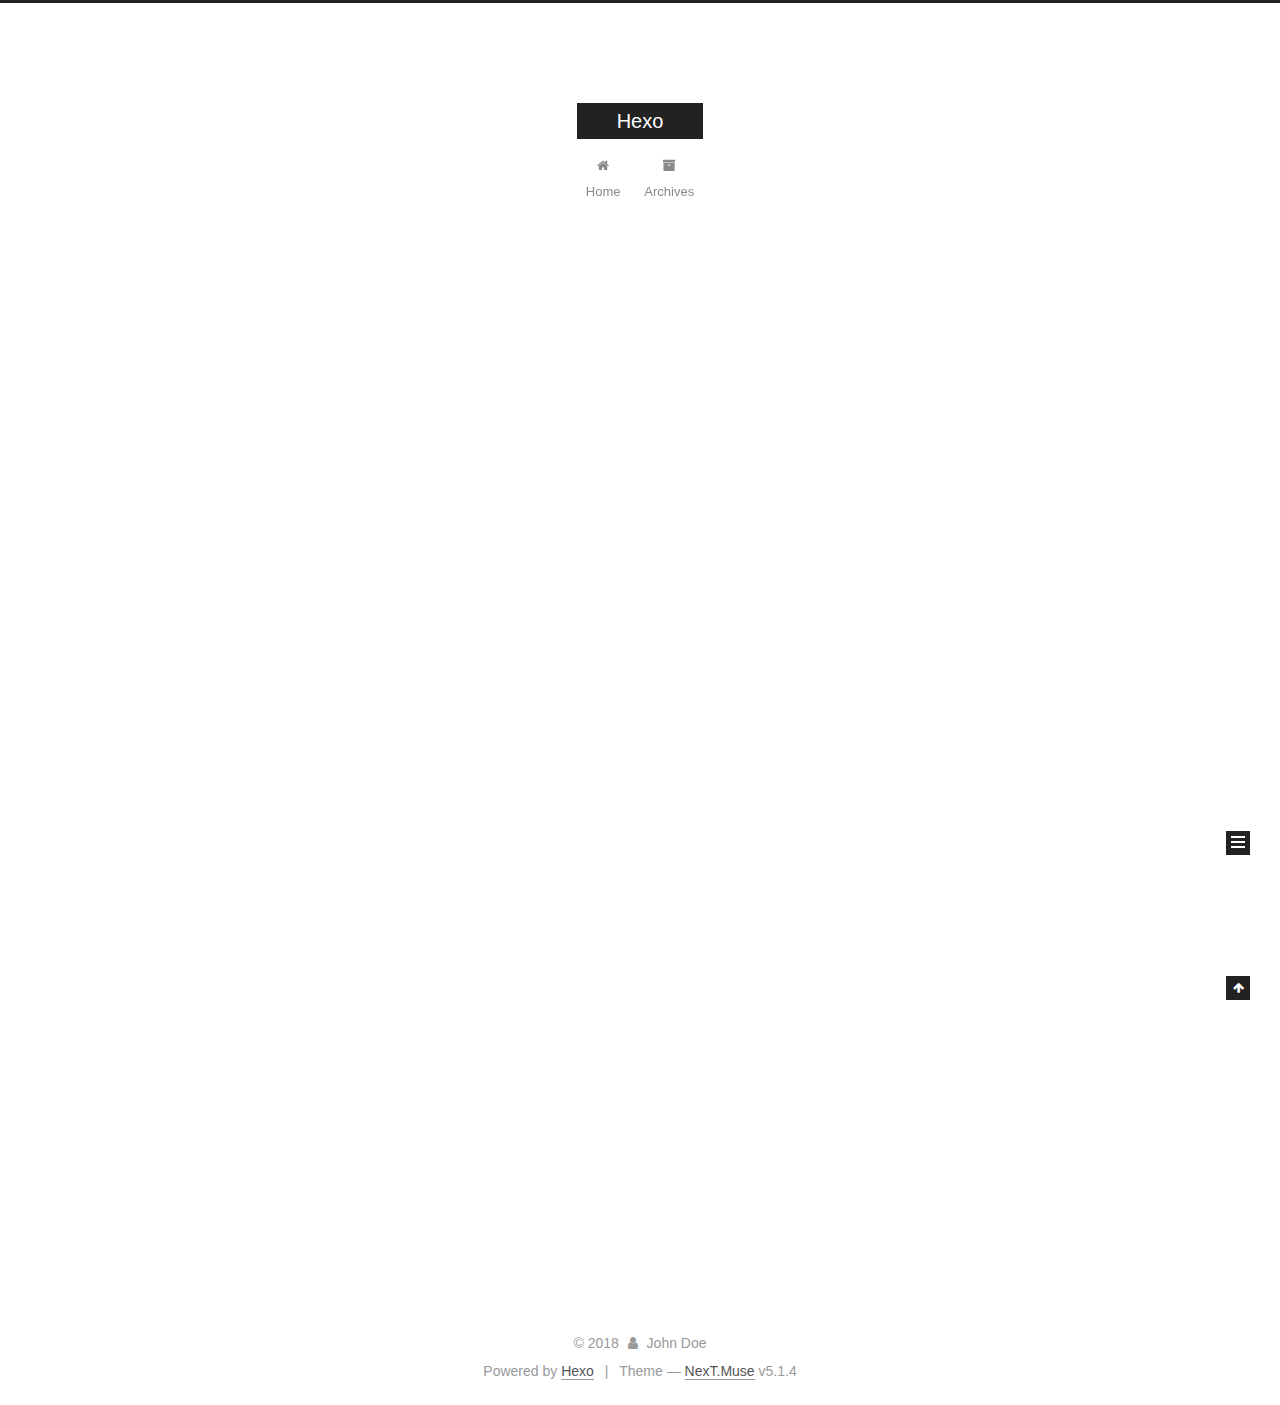
<file: index.html>
<!DOCTYPE html>



  


<html class="theme-next muse use-motion" lang="">
<head>
  <meta charset="UTF-8"/>
<meta http-equiv="X-UA-Compatible" content="IE=edge" />
<meta name="viewport" content="width=device-width, initial-scale=1, maximum-scale=1"/>
<meta name="theme-color" content="#222">









<meta http-equiv="Cache-Control" content="no-transform" />
<meta http-equiv="Cache-Control" content="no-siteapp" />
















  
  
  <link href="/lib/fancybox/source/jquery.fancybox.css?v=2.1.5" rel="stylesheet" type="text/css" />







<link href="/lib/font-awesome/css/font-awesome.min.css?v=4.6.2" rel="stylesheet" type="text/css" />

<link href="/css/main.css?v=5.1.4" rel="stylesheet" type="text/css" />


  <link rel="apple-touch-icon" sizes="180x180" href="/images/apple-touch-icon-next.png?v=5.1.4">


  <link rel="icon" type="image/png" sizes="32x32" href="/images/favicon-32x32-next.png?v=5.1.4">


  <link rel="icon" type="image/png" sizes="16x16" href="/images/favicon-16x16-next.png?v=5.1.4">


  <link rel="mask-icon" href="/images/logo.svg?v=5.1.4" color="#222">





  <meta name="keywords" content="Hexo, NexT" />










<meta property="og:type" content="website">
<meta property="og:title" content="Hexo">
<meta property="og:url" content="http://yoursite.com/index.html">
<meta property="og:site_name" content="Hexo">
<meta property="og:locale" content="default">
<meta name="twitter:card" content="summary">
<meta name="twitter:title" content="Hexo">



<script type="text/javascript" id="hexo.configurations">
  var NexT = window.NexT || {};
  var CONFIG = {
    root: '/',
    scheme: 'Muse',
    version: '5.1.4',
    sidebar: {"position":"left","display":"post","offset":12,"b2t":false,"scrollpercent":false,"onmobile":false},
    fancybox: true,
    tabs: true,
    motion: {"enable":true,"async":false,"transition":{"post_block":"fadeIn","post_header":"slideDownIn","post_body":"slideDownIn","coll_header":"slideLeftIn","sidebar":"slideUpIn"}},
    duoshuo: {
      userId: '0',
      author: 'Author'
    },
    algolia: {
      applicationID: '',
      apiKey: '',
      indexName: '',
      hits: {"per_page":10},
      labels: {"input_placeholder":"Search for Posts","hits_empty":"We didn't find any results for the search: ${query}","hits_stats":"${hits} results found in ${time} ms"}
    }
  };
</script>



  <link rel="canonical" href="http://yoursite.com/"/>





  <title>Hexo</title>
  








</head>

<body itemscope itemtype="http://schema.org/WebPage" lang="default">

  
  
    
  

  <div class="container sidebar-position-left 
  page-home">
    <div class="headband"></div>

    <header id="header" class="header" itemscope itemtype="http://schema.org/WPHeader">
      <div class="header-inner"><div class="site-brand-wrapper">
  <div class="site-meta ">
    

    <div class="custom-logo-site-title">
      <a href="/"  class="brand" rel="start">
        <span class="logo-line-before"><i></i></span>
        <span class="site-title">Hexo</span>
        <span class="logo-line-after"><i></i></span>
      </a>
    </div>
      
        <p class="site-subtitle"></p>
      
  </div>

  <div class="site-nav-toggle">
    <button>
      <span class="btn-bar"></span>
      <span class="btn-bar"></span>
      <span class="btn-bar"></span>
    </button>
  </div>
</div>

<nav class="site-nav">
  

  
    <ul id="menu" class="menu">
      
        
        <li class="menu-item menu-item-home">
          <a href="/" rel="section">
            
              <i class="menu-item-icon fa fa-fw fa-home"></i> <br />
            
            Home
          </a>
        </li>
      
        
        <li class="menu-item menu-item-archives">
          <a href="/archives/" rel="section">
            
              <i class="menu-item-icon fa fa-fw fa-archive"></i> <br />
            
            Archives
          </a>
        </li>
      

      
    </ul>
  

  
</nav>



 </div>
    </header>

    <main id="main" class="main">
      <div class="main-inner">
        <div class="content-wrap">
          <div id="content" class="content">
            
  <section id="posts" class="posts-expand">
    
      

  

  
  
  

  <article class="post post-type-normal" itemscope itemtype="http://schema.org/Article">
  
  
  
  <div class="post-block">
    <link itemprop="mainEntityOfPage" href="http://yoursite.com/2018/06/24/hello-world/">

    <span hidden itemprop="author" itemscope itemtype="http://schema.org/Person">
      <meta itemprop="name" content="John Doe">
      <meta itemprop="description" content="">
      <meta itemprop="image" content="/images/avatar.gif">
    </span>

    <span hidden itemprop="publisher" itemscope itemtype="http://schema.org/Organization">
      <meta itemprop="name" content="Hexo">
    </span>

    
      <header class="post-header">

        
        
          <h1 class="post-title" itemprop="name headline">
                
                <a class="post-title-link" href="/2018/06/24/hello-world/" itemprop="url">Hello World</a></h1>
        

        <div class="post-meta">
          <span class="post-time">
            
              <span class="post-meta-item-icon">
                <i class="fa fa-calendar-o"></i>
              </span>
              
                <span class="post-meta-item-text">Posted on</span>
              
              <time title="Post created" itemprop="dateCreated datePublished" datetime="2018-06-24T15:50:10+08:00">
                2018-06-24
              </time>
            

            

            
          </span>

          

          
            
          

          
          

          

          

          

        </div>
      </header>
    

    
    
    
    <div class="post-body" itemprop="articleBody">

      
      

      
        
          
            <p>Welcome to <a href="https://hexo.io/" target="_blank" rel="noopener">Hexo</a>! This is your very first post. Check <a href="https://hexo.io/docs/" target="_blank" rel="noopener">documentation</a> for more info. If you get any problems when using Hexo, you can find the answer in <a href="https://hexo.io/docs/troubleshooting.html" target="_blank" rel="noopener">troubleshooting</a> or you can ask me on <a href="https://github.com/hexojs/hexo/issues" target="_blank" rel="noopener">GitHub</a>.</p>
<h2 id="Quick-Start"><a href="#Quick-Start" class="headerlink" title="Quick Start"></a>Quick Start</h2><h3 id="Create-a-new-post"><a href="#Create-a-new-post" class="headerlink" title="Create a new post"></a>Create a new post</h3><figure class="highlight bash"><table><tr><td class="gutter"><pre><span class="line">1</span><br></pre></td><td class="code"><pre><span class="line">$ hexo new <span class="string">"My New Post"</span></span><br></pre></td></tr></table></figure>
<p>More info: <a href="https://hexo.io/docs/writing.html" target="_blank" rel="noopener">Writing</a></p>
<h3 id="Run-server"><a href="#Run-server" class="headerlink" title="Run server"></a>Run server</h3><figure class="highlight bash"><table><tr><td class="gutter"><pre><span class="line">1</span><br></pre></td><td class="code"><pre><span class="line">$ hexo server</span><br></pre></td></tr></table></figure>
<p>More info: <a href="https://hexo.io/docs/server.html" target="_blank" rel="noopener">Server</a></p>
<h3 id="Generate-static-files"><a href="#Generate-static-files" class="headerlink" title="Generate static files"></a>Generate static files</h3><figure class="highlight bash"><table><tr><td class="gutter"><pre><span class="line">1</span><br></pre></td><td class="code"><pre><span class="line">$ hexo generate</span><br></pre></td></tr></table></figure>
<p>More info: <a href="https://hexo.io/docs/generating.html" target="_blank" rel="noopener">Generating</a></p>
<h3 id="Deploy-to-remote-sites"><a href="#Deploy-to-remote-sites" class="headerlink" title="Deploy to remote sites"></a>Deploy to remote sites</h3><figure class="highlight bash"><table><tr><td class="gutter"><pre><span class="line">1</span><br></pre></td><td class="code"><pre><span class="line">$ hexo deploy</span><br></pre></td></tr></table></figure>
<p>More info: <a href="https://hexo.io/docs/deployment.html" target="_blank" rel="noopener">Deployment</a></p>

          
        
      
    </div>
    
    
    

    

    

    

    <footer class="post-footer">
      

      

      

      
      
        <div class="post-eof"></div>
      
    </footer>
  </div>
  
  
  
  </article>


    
  </section>

  


          </div>
          


          

        </div>
        
          
  
  <div class="sidebar-toggle">
    <div class="sidebar-toggle-line-wrap">
      <span class="sidebar-toggle-line sidebar-toggle-line-first"></span>
      <span class="sidebar-toggle-line sidebar-toggle-line-middle"></span>
      <span class="sidebar-toggle-line sidebar-toggle-line-last"></span>
    </div>
  </div>

  <aside id="sidebar" class="sidebar">
    
    <div class="sidebar-inner">

      

      

      <section class="site-overview-wrap sidebar-panel sidebar-panel-active">
        <div class="site-overview">
          <div class="site-author motion-element" itemprop="author" itemscope itemtype="http://schema.org/Person">
            
              <p class="site-author-name" itemprop="name">John Doe</p>
              <p class="site-description motion-element" itemprop="description"></p>
          </div>

          <nav class="site-state motion-element">

            
              <div class="site-state-item site-state-posts">
              
                <a href="/archives/">
              
                  <span class="site-state-item-count">1</span>
                  <span class="site-state-item-name">posts</span>
                </a>
              </div>
            

            

            

          </nav>

          

          

          
          

          
          

          

        </div>
      </section>

      

      

    </div>
  </aside>


        
      </div>
    </main>

    <footer id="footer" class="footer">
      <div class="footer-inner">
        <div class="copyright">&copy; <span itemprop="copyrightYear">2018</span>
  <span class="with-love">
    <i class="fa fa-user"></i>
  </span>
  <span class="author" itemprop="copyrightHolder">John Doe</span>

  
</div>


  <div class="powered-by">Powered by <a class="theme-link" target="_blank" href="https://hexo.io">Hexo</a></div>



  <span class="post-meta-divider">|</span>



  <div class="theme-info">Theme &mdash; <a class="theme-link" target="_blank" href="https://github.com/iissnan/hexo-theme-next">NexT.Muse</a> v5.1.4</div>




        







        
      </div>
    </footer>

    
      <div class="back-to-top">
        <i class="fa fa-arrow-up"></i>
        
      </div>
    

    

  </div>

  

<script type="text/javascript">
  if (Object.prototype.toString.call(window.Promise) !== '[object Function]') {
    window.Promise = null;
  }
</script>









  












  
  
    <script type="text/javascript" src="/lib/jquery/index.js?v=2.1.3"></script>
  

  
  
    <script type="text/javascript" src="/lib/fastclick/lib/fastclick.min.js?v=1.0.6"></script>
  

  
  
    <script type="text/javascript" src="/lib/jquery_lazyload/jquery.lazyload.js?v=1.9.7"></script>
  

  
  
    <script type="text/javascript" src="/lib/velocity/velocity.min.js?v=1.2.1"></script>
  

  
  
    <script type="text/javascript" src="/lib/velocity/velocity.ui.min.js?v=1.2.1"></script>
  

  
  
    <script type="text/javascript" src="/lib/fancybox/source/jquery.fancybox.pack.js?v=2.1.5"></script>
  


  


  <script type="text/javascript" src="/js/src/utils.js?v=5.1.4"></script>

  <script type="text/javascript" src="/js/src/motion.js?v=5.1.4"></script>



  
  

  

  


  <script type="text/javascript" src="/js/src/bootstrap.js?v=5.1.4"></script>



  


  




	





  





  












  





  

  

  

  
  

  

  

  

</body>
</html>
</file>
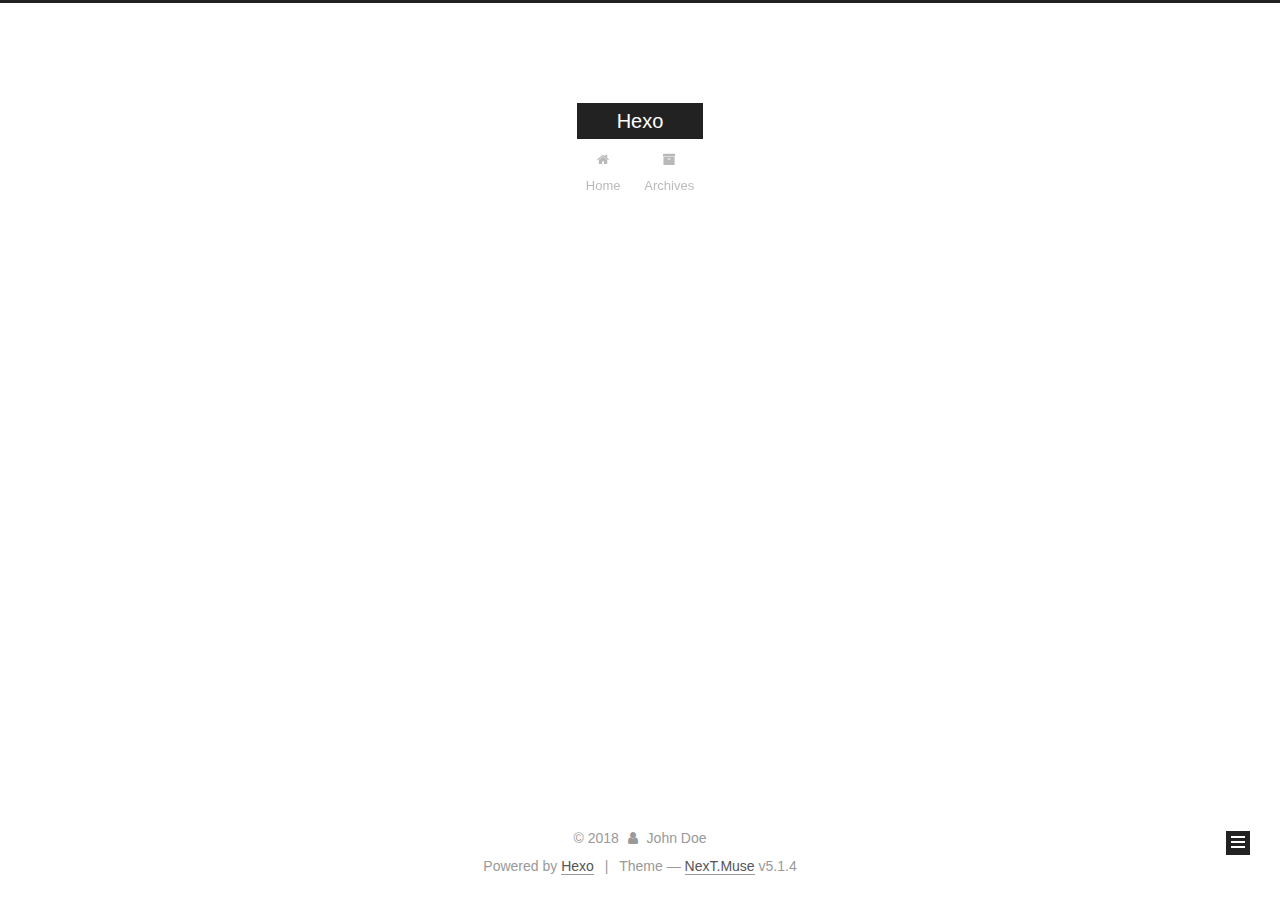
<file: archives/index.html>
<!DOCTYPE html>



  


<html class="theme-next muse use-motion" lang="">
<head>
  <meta charset="UTF-8"/>
<meta http-equiv="X-UA-Compatible" content="IE=edge" />
<meta name="viewport" content="width=device-width, initial-scale=1, maximum-scale=1"/>
<meta name="theme-color" content="#222">









<meta http-equiv="Cache-Control" content="no-transform" />
<meta http-equiv="Cache-Control" content="no-siteapp" />
















  
  
  <link href="/lib/fancybox/source/jquery.fancybox.css?v=2.1.5" rel="stylesheet" type="text/css" />







<link href="/lib/font-awesome/css/font-awesome.min.css?v=4.6.2" rel="stylesheet" type="text/css" />

<link href="/css/main.css?v=5.1.4" rel="stylesheet" type="text/css" />


  <link rel="apple-touch-icon" sizes="180x180" href="/images/apple-touch-icon-next.png?v=5.1.4">


  <link rel="icon" type="image/png" sizes="32x32" href="/images/favicon-32x32-next.png?v=5.1.4">


  <link rel="icon" type="image/png" sizes="16x16" href="/images/favicon-16x16-next.png?v=5.1.4">


  <link rel="mask-icon" href="/images/logo.svg?v=5.1.4" color="#222">





  <meta name="keywords" content="Hexo, NexT" />










<meta property="og:type" content="website">
<meta property="og:title" content="Hexo">
<meta property="og:url" content="http://yoursite.com/archives/index.html">
<meta property="og:site_name" content="Hexo">
<meta property="og:locale" content="default">
<meta name="twitter:card" content="summary">
<meta name="twitter:title" content="Hexo">



<script type="text/javascript" id="hexo.configurations">
  var NexT = window.NexT || {};
  var CONFIG = {
    root: '/',
    scheme: 'Muse',
    version: '5.1.4',
    sidebar: {"position":"left","display":"post","offset":12,"b2t":false,"scrollpercent":false,"onmobile":false},
    fancybox: true,
    tabs: true,
    motion: {"enable":true,"async":false,"transition":{"post_block":"fadeIn","post_header":"slideDownIn","post_body":"slideDownIn","coll_header":"slideLeftIn","sidebar":"slideUpIn"}},
    duoshuo: {
      userId: '0',
      author: 'Author'
    },
    algolia: {
      applicationID: '',
      apiKey: '',
      indexName: '',
      hits: {"per_page":10},
      labels: {"input_placeholder":"Search for Posts","hits_empty":"We didn't find any results for the search: ${query}","hits_stats":"${hits} results found in ${time} ms"}
    }
  };
</script>



  <link rel="canonical" href="http://yoursite.com/archives/"/>





  <title>Archive | Hexo</title>
  








</head>

<body itemscope itemtype="http://schema.org/WebPage" lang="default">

  
  
    
  

  <div class="container sidebar-position-left page-archive">
    <div class="headband"></div>

    <header id="header" class="header" itemscope itemtype="http://schema.org/WPHeader">
      <div class="header-inner"><div class="site-brand-wrapper">
  <div class="site-meta ">
    

    <div class="custom-logo-site-title">
      <a href="/"  class="brand" rel="start">
        <span class="logo-line-before"><i></i></span>
        <span class="site-title">Hexo</span>
        <span class="logo-line-after"><i></i></span>
      </a>
    </div>
      
        <p class="site-subtitle"></p>
      
  </div>

  <div class="site-nav-toggle">
    <button>
      <span class="btn-bar"></span>
      <span class="btn-bar"></span>
      <span class="btn-bar"></span>
    </button>
  </div>
</div>

<nav class="site-nav">
  

  
    <ul id="menu" class="menu">
      
        
        <li class="menu-item menu-item-home">
          <a href="/" rel="section">
            
              <i class="menu-item-icon fa fa-fw fa-home"></i> <br />
            
            Home
          </a>
        </li>
      
        
        <li class="menu-item menu-item-archives">
          <a href="/archives/" rel="section">
            
              <i class="menu-item-icon fa fa-fw fa-archive"></i> <br />
            
            Archives
          </a>
        </li>
      

      
    </ul>
  

  
</nav>



 </div>
    </header>

    <main id="main" class="main">
      <div class="main-inner">
        <div class="content-wrap">
          <div id="content" class="content">
            

  
  
  
  <div class="post-block archive">
    <div id="posts" class="posts-collapse">
      <span class="archive-move-on"></span>

      <span class="archive-page-counter">
        
        
        
          
        
        Um..! 1 post. Keep on posting.
      </span>

      

        
        
        

        
          
          <div class="collection-title">
            <h1 class="archive-year" id="archive-year-2018">2018</h1>
          </div>
        
        

        

  <article class="post post-type-normal" itemscope itemtype="http://schema.org/Article">
    <header class="post-header">

      <h2 class="post-title">
        
            <a class="post-title-link" href="/2018/06/24/hello-world/" itemprop="url">
              
                <span itemprop="name">Hello World</span>
              
            </a>
        
      </h2>

      <div class="post-meta">
        <time class="post-time" itemprop="dateCreated"
              datetime="2018-06-24T15:50:10+08:00"
              content="2018-06-24" >
          06-24
        </time>
      </div>

    </header>
  </article>



      

    </div>
  </div>
  
  
  

  



          </div>
          


          

        </div>
        
          
  
  <div class="sidebar-toggle">
    <div class="sidebar-toggle-line-wrap">
      <span class="sidebar-toggle-line sidebar-toggle-line-first"></span>
      <span class="sidebar-toggle-line sidebar-toggle-line-middle"></span>
      <span class="sidebar-toggle-line sidebar-toggle-line-last"></span>
    </div>
  </div>

  <aside id="sidebar" class="sidebar">
    
    <div class="sidebar-inner">

      

      

      <section class="site-overview-wrap sidebar-panel sidebar-panel-active">
        <div class="site-overview">
          <div class="site-author motion-element" itemprop="author" itemscope itemtype="http://schema.org/Person">
            
              <p class="site-author-name" itemprop="name">John Doe</p>
              <p class="site-description motion-element" itemprop="description"></p>
          </div>

          <nav class="site-state motion-element">

            
              <div class="site-state-item site-state-posts">
              
                <a href="/archives/">
              
                  <span class="site-state-item-count">1</span>
                  <span class="site-state-item-name">posts</span>
                </a>
              </div>
            

            

            

          </nav>

          

          

          
          

          
          

          

        </div>
      </section>

      

      

    </div>
  </aside>


        
      </div>
    </main>

    <footer id="footer" class="footer">
      <div class="footer-inner">
        <div class="copyright">&copy; <span itemprop="copyrightYear">2018</span>
  <span class="with-love">
    <i class="fa fa-user"></i>
  </span>
  <span class="author" itemprop="copyrightHolder">John Doe</span>

  
</div>


  <div class="powered-by">Powered by <a class="theme-link" target="_blank" href="https://hexo.io">Hexo</a></div>



  <span class="post-meta-divider">|</span>



  <div class="theme-info">Theme &mdash; <a class="theme-link" target="_blank" href="https://github.com/iissnan/hexo-theme-next">NexT.Muse</a> v5.1.4</div>




        







        
      </div>
    </footer>

    
      <div class="back-to-top">
        <i class="fa fa-arrow-up"></i>
        
      </div>
    

    

  </div>

  

<script type="text/javascript">
  if (Object.prototype.toString.call(window.Promise) !== '[object Function]') {
    window.Promise = null;
  }
</script>









  












  
  
    <script type="text/javascript" src="/lib/jquery/index.js?v=2.1.3"></script>
  

  
  
    <script type="text/javascript" src="/lib/fastclick/lib/fastclick.min.js?v=1.0.6"></script>
  

  
  
    <script type="text/javascript" src="/lib/jquery_lazyload/jquery.lazyload.js?v=1.9.7"></script>
  

  
  
    <script type="text/javascript" src="/lib/velocity/velocity.min.js?v=1.2.1"></script>
  

  
  
    <script type="text/javascript" src="/lib/velocity/velocity.ui.min.js?v=1.2.1"></script>
  

  
  
    <script type="text/javascript" src="/lib/fancybox/source/jquery.fancybox.pack.js?v=2.1.5"></script>
  


  


  <script type="text/javascript" src="/js/src/utils.js?v=5.1.4"></script>

  <script type="text/javascript" src="/js/src/motion.js?v=5.1.4"></script>



  
  

  

  


  <script type="text/javascript" src="/js/src/bootstrap.js?v=5.1.4"></script>



  


  




	





  





  












  





  

  

  

  
  

  

  

  

</body>
</html>
</file>
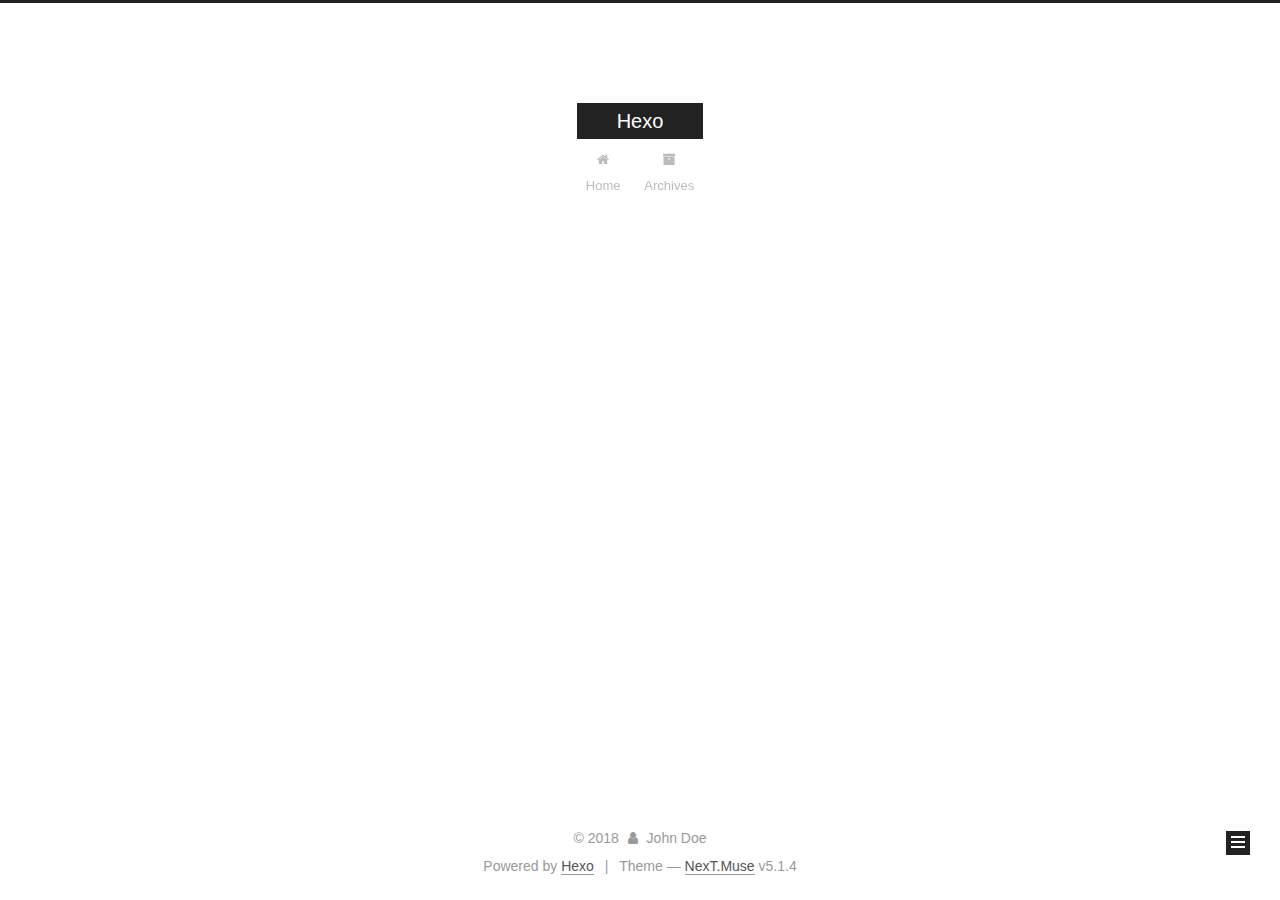
<file: archives/2018/index.html>
<!DOCTYPE html>



  


<html class="theme-next muse use-motion" lang="">
<head>
  <meta charset="UTF-8"/>
<meta http-equiv="X-UA-Compatible" content="IE=edge" />
<meta name="viewport" content="width=device-width, initial-scale=1, maximum-scale=1"/>
<meta name="theme-color" content="#222">









<meta http-equiv="Cache-Control" content="no-transform" />
<meta http-equiv="Cache-Control" content="no-siteapp" />
















  
  
  <link href="/lib/fancybox/source/jquery.fancybox.css?v=2.1.5" rel="stylesheet" type="text/css" />







<link href="/lib/font-awesome/css/font-awesome.min.css?v=4.6.2" rel="stylesheet" type="text/css" />

<link href="/css/main.css?v=5.1.4" rel="stylesheet" type="text/css" />


  <link rel="apple-touch-icon" sizes="180x180" href="/images/apple-touch-icon-next.png?v=5.1.4">


  <link rel="icon" type="image/png" sizes="32x32" href="/images/favicon-32x32-next.png?v=5.1.4">


  <link rel="icon" type="image/png" sizes="16x16" href="/images/favicon-16x16-next.png?v=5.1.4">


  <link rel="mask-icon" href="/images/logo.svg?v=5.1.4" color="#222">





  <meta name="keywords" content="Hexo, NexT" />










<meta property="og:type" content="website">
<meta property="og:title" content="Hexo">
<meta property="og:url" content="http://yoursite.com/archives/2018/index.html">
<meta property="og:site_name" content="Hexo">
<meta property="og:locale" content="default">
<meta name="twitter:card" content="summary">
<meta name="twitter:title" content="Hexo">



<script type="text/javascript" id="hexo.configurations">
  var NexT = window.NexT || {};
  var CONFIG = {
    root: '/',
    scheme: 'Muse',
    version: '5.1.4',
    sidebar: {"position":"left","display":"post","offset":12,"b2t":false,"scrollpercent":false,"onmobile":false},
    fancybox: true,
    tabs: true,
    motion: {"enable":true,"async":false,"transition":{"post_block":"fadeIn","post_header":"slideDownIn","post_body":"slideDownIn","coll_header":"slideLeftIn","sidebar":"slideUpIn"}},
    duoshuo: {
      userId: '0',
      author: 'Author'
    },
    algolia: {
      applicationID: '',
      apiKey: '',
      indexName: '',
      hits: {"per_page":10},
      labels: {"input_placeholder":"Search for Posts","hits_empty":"We didn't find any results for the search: ${query}","hits_stats":"${hits} results found in ${time} ms"}
    }
  };
</script>



  <link rel="canonical" href="http://yoursite.com/archives/2018/"/>





  <title>Archive | Hexo</title>
  








</head>

<body itemscope itemtype="http://schema.org/WebPage" lang="default">

  
  
    
  

  <div class="container sidebar-position-left page-archive">
    <div class="headband"></div>

    <header id="header" class="header" itemscope itemtype="http://schema.org/WPHeader">
      <div class="header-inner"><div class="site-brand-wrapper">
  <div class="site-meta ">
    

    <div class="custom-logo-site-title">
      <a href="/"  class="brand" rel="start">
        <span class="logo-line-before"><i></i></span>
        <span class="site-title">Hexo</span>
        <span class="logo-line-after"><i></i></span>
      </a>
    </div>
      
        <p class="site-subtitle"></p>
      
  </div>

  <div class="site-nav-toggle">
    <button>
      <span class="btn-bar"></span>
      <span class="btn-bar"></span>
      <span class="btn-bar"></span>
    </button>
  </div>
</div>

<nav class="site-nav">
  

  
    <ul id="menu" class="menu">
      
        
        <li class="menu-item menu-item-home">
          <a href="/" rel="section">
            
              <i class="menu-item-icon fa fa-fw fa-home"></i> <br />
            
            Home
          </a>
        </li>
      
        
        <li class="menu-item menu-item-archives">
          <a href="/archives/" rel="section">
            
              <i class="menu-item-icon fa fa-fw fa-archive"></i> <br />
            
            Archives
          </a>
        </li>
      

      
    </ul>
  

  
</nav>



 </div>
    </header>

    <main id="main" class="main">
      <div class="main-inner">
        <div class="content-wrap">
          <div id="content" class="content">
            

  
  
  
  <div class="post-block archive">
    <div id="posts" class="posts-collapse">
      <span class="archive-move-on"></span>

      <span class="archive-page-counter">
        
        
        
          
        
        Um..! 1 post. Keep on posting.
      </span>

      

        
        
        

        
          
          <div class="collection-title">
            <h1 class="archive-year" id="archive-year-2018">2018</h1>
          </div>
        
        

        

  <article class="post post-type-normal" itemscope itemtype="http://schema.org/Article">
    <header class="post-header">

      <h2 class="post-title">
        
            <a class="post-title-link" href="/2018/06/24/hello-world/" itemprop="url">
              
                <span itemprop="name">Hello World</span>
              
            </a>
        
      </h2>

      <div class="post-meta">
        <time class="post-time" itemprop="dateCreated"
              datetime="2018-06-24T15:50:10+08:00"
              content="2018-06-24" >
          06-24
        </time>
      </div>

    </header>
  </article>



      

    </div>
  </div>
  
  
  

  



          </div>
          


          

        </div>
        
          
  
  <div class="sidebar-toggle">
    <div class="sidebar-toggle-line-wrap">
      <span class="sidebar-toggle-line sidebar-toggle-line-first"></span>
      <span class="sidebar-toggle-line sidebar-toggle-line-middle"></span>
      <span class="sidebar-toggle-line sidebar-toggle-line-last"></span>
    </div>
  </div>

  <aside id="sidebar" class="sidebar">
    
    <div class="sidebar-inner">

      

      

      <section class="site-overview-wrap sidebar-panel sidebar-panel-active">
        <div class="site-overview">
          <div class="site-author motion-element" itemprop="author" itemscope itemtype="http://schema.org/Person">
            
              <p class="site-author-name" itemprop="name">John Doe</p>
              <p class="site-description motion-element" itemprop="description"></p>
          </div>

          <nav class="site-state motion-element">

            
              <div class="site-state-item site-state-posts">
              
                <a href="/archives/">
              
                  <span class="site-state-item-count">1</span>
                  <span class="site-state-item-name">posts</span>
                </a>
              </div>
            

            

            

          </nav>

          

          

          
          

          
          

          

        </div>
      </section>

      

      

    </div>
  </aside>


        
      </div>
    </main>

    <footer id="footer" class="footer">
      <div class="footer-inner">
        <div class="copyright">&copy; <span itemprop="copyrightYear">2018</span>
  <span class="with-love">
    <i class="fa fa-user"></i>
  </span>
  <span class="author" itemprop="copyrightHolder">John Doe</span>

  
</div>


  <div class="powered-by">Powered by <a class="theme-link" target="_blank" href="https://hexo.io">Hexo</a></div>



  <span class="post-meta-divider">|</span>



  <div class="theme-info">Theme &mdash; <a class="theme-link" target="_blank" href="https://github.com/iissnan/hexo-theme-next">NexT.Muse</a> v5.1.4</div>




        







        
      </div>
    </footer>

    
      <div class="back-to-top">
        <i class="fa fa-arrow-up"></i>
        
      </div>
    

    

  </div>

  

<script type="text/javascript">
  if (Object.prototype.toString.call(window.Promise) !== '[object Function]') {
    window.Promise = null;
  }
</script>









  












  
  
    <script type="text/javascript" src="/lib/jquery/index.js?v=2.1.3"></script>
  

  
  
    <script type="text/javascript" src="/lib/fastclick/lib/fastclick.min.js?v=1.0.6"></script>
  

  
  
    <script type="text/javascript" src="/lib/jquery_lazyload/jquery.lazyload.js?v=1.9.7"></script>
  

  
  
    <script type="text/javascript" src="/lib/velocity/velocity.min.js?v=1.2.1"></script>
  

  
  
    <script type="text/javascript" src="/lib/velocity/velocity.ui.min.js?v=1.2.1"></script>
  

  
  
    <script type="text/javascript" src="/lib/fancybox/source/jquery.fancybox.pack.js?v=2.1.5"></script>
  


  


  <script type="text/javascript" src="/js/src/utils.js?v=5.1.4"></script>

  <script type="text/javascript" src="/js/src/motion.js?v=5.1.4"></script>



  
  

  

  


  <script type="text/javascript" src="/js/src/bootstrap.js?v=5.1.4"></script>



  


  




	





  





  












  





  

  

  

  
  

  

  

  

</body>
</html>
</file>
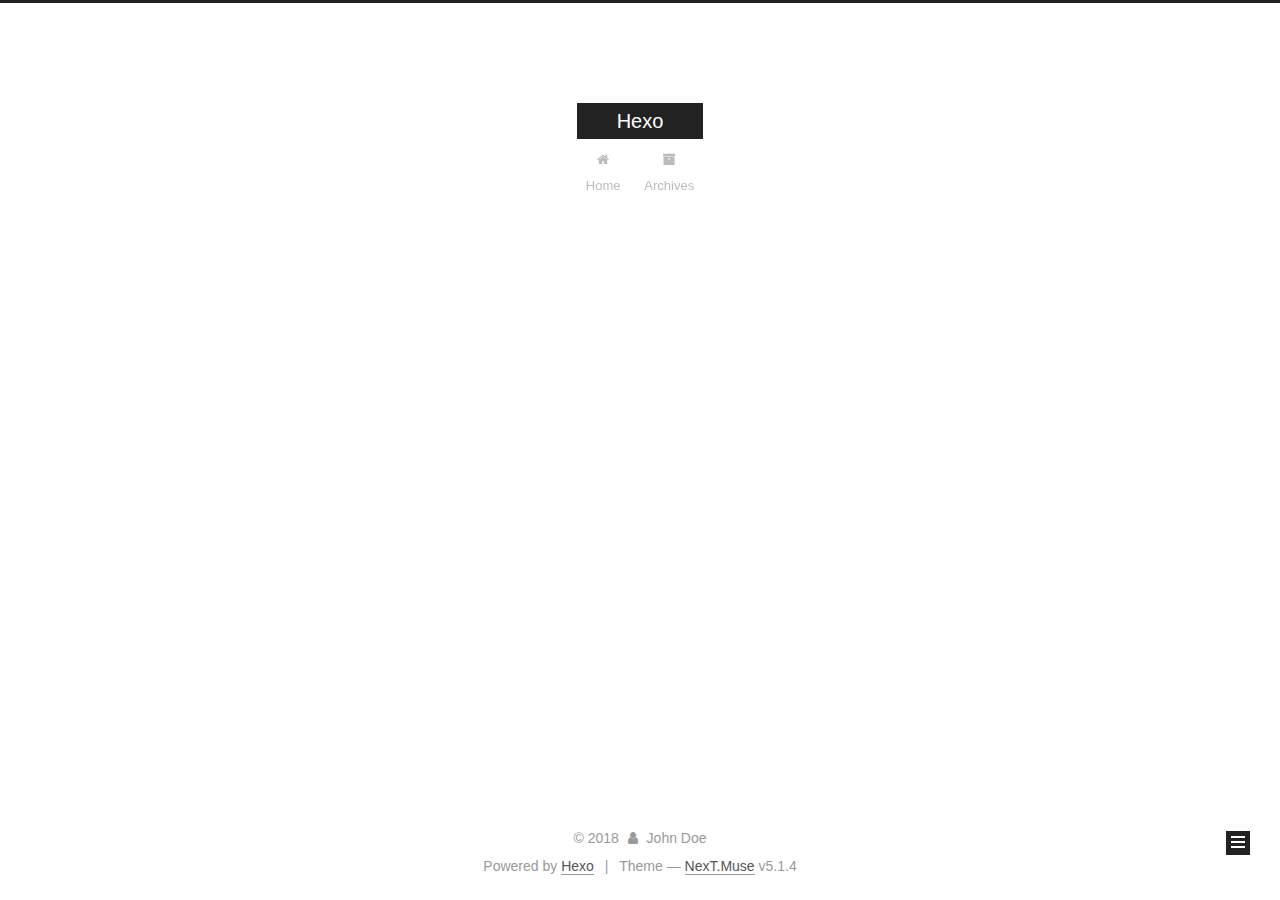
<file: archives/2018/06/index.html>
<!DOCTYPE html>



  


<html class="theme-next muse use-motion" lang="">
<head>
  <meta charset="UTF-8"/>
<meta http-equiv="X-UA-Compatible" content="IE=edge" />
<meta name="viewport" content="width=device-width, initial-scale=1, maximum-scale=1"/>
<meta name="theme-color" content="#222">









<meta http-equiv="Cache-Control" content="no-transform" />
<meta http-equiv="Cache-Control" content="no-siteapp" />
















  
  
  <link href="/lib/fancybox/source/jquery.fancybox.css?v=2.1.5" rel="stylesheet" type="text/css" />







<link href="/lib/font-awesome/css/font-awesome.min.css?v=4.6.2" rel="stylesheet" type="text/css" />

<link href="/css/main.css?v=5.1.4" rel="stylesheet" type="text/css" />


  <link rel="apple-touch-icon" sizes="180x180" href="/images/apple-touch-icon-next.png?v=5.1.4">


  <link rel="icon" type="image/png" sizes="32x32" href="/images/favicon-32x32-next.png?v=5.1.4">


  <link rel="icon" type="image/png" sizes="16x16" href="/images/favicon-16x16-next.png?v=5.1.4">


  <link rel="mask-icon" href="/images/logo.svg?v=5.1.4" color="#222">





  <meta name="keywords" content="Hexo, NexT" />










<meta property="og:type" content="website">
<meta property="og:title" content="Hexo">
<meta property="og:url" content="http://yoursite.com/archives/2018/06/index.html">
<meta property="og:site_name" content="Hexo">
<meta property="og:locale" content="default">
<meta name="twitter:card" content="summary">
<meta name="twitter:title" content="Hexo">



<script type="text/javascript" id="hexo.configurations">
  var NexT = window.NexT || {};
  var CONFIG = {
    root: '/',
    scheme: 'Muse',
    version: '5.1.4',
    sidebar: {"position":"left","display":"post","offset":12,"b2t":false,"scrollpercent":false,"onmobile":false},
    fancybox: true,
    tabs: true,
    motion: {"enable":true,"async":false,"transition":{"post_block":"fadeIn","post_header":"slideDownIn","post_body":"slideDownIn","coll_header":"slideLeftIn","sidebar":"slideUpIn"}},
    duoshuo: {
      userId: '0',
      author: 'Author'
    },
    algolia: {
      applicationID: '',
      apiKey: '',
      indexName: '',
      hits: {"per_page":10},
      labels: {"input_placeholder":"Search for Posts","hits_empty":"We didn't find any results for the search: ${query}","hits_stats":"${hits} results found in ${time} ms"}
    }
  };
</script>



  <link rel="canonical" href="http://yoursite.com/archives/2018/06/"/>





  <title>Archive | Hexo</title>
  








</head>

<body itemscope itemtype="http://schema.org/WebPage" lang="default">

  
  
    
  

  <div class="container sidebar-position-left page-archive">
    <div class="headband"></div>

    <header id="header" class="header" itemscope itemtype="http://schema.org/WPHeader">
      <div class="header-inner"><div class="site-brand-wrapper">
  <div class="site-meta ">
    

    <div class="custom-logo-site-title">
      <a href="/"  class="brand" rel="start">
        <span class="logo-line-before"><i></i></span>
        <span class="site-title">Hexo</span>
        <span class="logo-line-after"><i></i></span>
      </a>
    </div>
      
        <p class="site-subtitle"></p>
      
  </div>

  <div class="site-nav-toggle">
    <button>
      <span class="btn-bar"></span>
      <span class="btn-bar"></span>
      <span class="btn-bar"></span>
    </button>
  </div>
</div>

<nav class="site-nav">
  

  
    <ul id="menu" class="menu">
      
        
        <li class="menu-item menu-item-home">
          <a href="/" rel="section">
            
              <i class="menu-item-icon fa fa-fw fa-home"></i> <br />
            
            Home
          </a>
        </li>
      
        
        <li class="menu-item menu-item-archives">
          <a href="/archives/" rel="section">
            
              <i class="menu-item-icon fa fa-fw fa-archive"></i> <br />
            
            Archives
          </a>
        </li>
      

      
    </ul>
  

  
</nav>



 </div>
    </header>

    <main id="main" class="main">
      <div class="main-inner">
        <div class="content-wrap">
          <div id="content" class="content">
            

  
  
  
  <div class="post-block archive">
    <div id="posts" class="posts-collapse">
      <span class="archive-move-on"></span>

      <span class="archive-page-counter">
        
        
        
          
        
        Um..! 1 post. Keep on posting.
      </span>

      

        
        
        

        
          
          <div class="collection-title">
            <h1 class="archive-year" id="archive-year-2018">2018</h1>
          </div>
        
        

        

  <article class="post post-type-normal" itemscope itemtype="http://schema.org/Article">
    <header class="post-header">

      <h2 class="post-title">
        
            <a class="post-title-link" href="/2018/06/24/hello-world/" itemprop="url">
              
                <span itemprop="name">Hello World</span>
              
            </a>
        
      </h2>

      <div class="post-meta">
        <time class="post-time" itemprop="dateCreated"
              datetime="2018-06-24T15:50:10+08:00"
              content="2018-06-24" >
          06-24
        </time>
      </div>

    </header>
  </article>



      

    </div>
  </div>
  
  
  

  



          </div>
          


          

        </div>
        
          
  
  <div class="sidebar-toggle">
    <div class="sidebar-toggle-line-wrap">
      <span class="sidebar-toggle-line sidebar-toggle-line-first"></span>
      <span class="sidebar-toggle-line sidebar-toggle-line-middle"></span>
      <span class="sidebar-toggle-line sidebar-toggle-line-last"></span>
    </div>
  </div>

  <aside id="sidebar" class="sidebar">
    
    <div class="sidebar-inner">

      

      

      <section class="site-overview-wrap sidebar-panel sidebar-panel-active">
        <div class="site-overview">
          <div class="site-author motion-element" itemprop="author" itemscope itemtype="http://schema.org/Person">
            
              <p class="site-author-name" itemprop="name">John Doe</p>
              <p class="site-description motion-element" itemprop="description"></p>
          </div>

          <nav class="site-state motion-element">

            
              <div class="site-state-item site-state-posts">
              
                <a href="/archives/">
              
                  <span class="site-state-item-count">1</span>
                  <span class="site-state-item-name">posts</span>
                </a>
              </div>
            

            

            

          </nav>

          

          

          
          

          
          

          

        </div>
      </section>

      

      

    </div>
  </aside>


        
      </div>
    </main>

    <footer id="footer" class="footer">
      <div class="footer-inner">
        <div class="copyright">&copy; <span itemprop="copyrightYear">2018</span>
  <span class="with-love">
    <i class="fa fa-user"></i>
  </span>
  <span class="author" itemprop="copyrightHolder">John Doe</span>

  
</div>


  <div class="powered-by">Powered by <a class="theme-link" target="_blank" href="https://hexo.io">Hexo</a></div>



  <span class="post-meta-divider">|</span>



  <div class="theme-info">Theme &mdash; <a class="theme-link" target="_blank" href="https://github.com/iissnan/hexo-theme-next">NexT.Muse</a> v5.1.4</div>




        







        
      </div>
    </footer>

    
      <div class="back-to-top">
        <i class="fa fa-arrow-up"></i>
        
      </div>
    

    

  </div>

  

<script type="text/javascript">
  if (Object.prototype.toString.call(window.Promise) !== '[object Function]') {
    window.Promise = null;
  }
</script>









  












  
  
    <script type="text/javascript" src="/lib/jquery/index.js?v=2.1.3"></script>
  

  
  
    <script type="text/javascript" src="/lib/fastclick/lib/fastclick.min.js?v=1.0.6"></script>
  

  
  
    <script type="text/javascript" src="/lib/jquery_lazyload/jquery.lazyload.js?v=1.9.7"></script>
  

  
  
    <script type="text/javascript" src="/lib/velocity/velocity.min.js?v=1.2.1"></script>
  

  
  
    <script type="text/javascript" src="/lib/velocity/velocity.ui.min.js?v=1.2.1"></script>
  

  
  
    <script type="text/javascript" src="/lib/fancybox/source/jquery.fancybox.pack.js?v=2.1.5"></script>
  


  


  <script type="text/javascript" src="/js/src/utils.js?v=5.1.4"></script>

  <script type="text/javascript" src="/js/src/motion.js?v=5.1.4"></script>



  
  

  

  


  <script type="text/javascript" src="/js/src/bootstrap.js?v=5.1.4"></script>



  


  




	





  





  












  





  

  

  

  
  

  

  

  

</body>
</html>
</file>
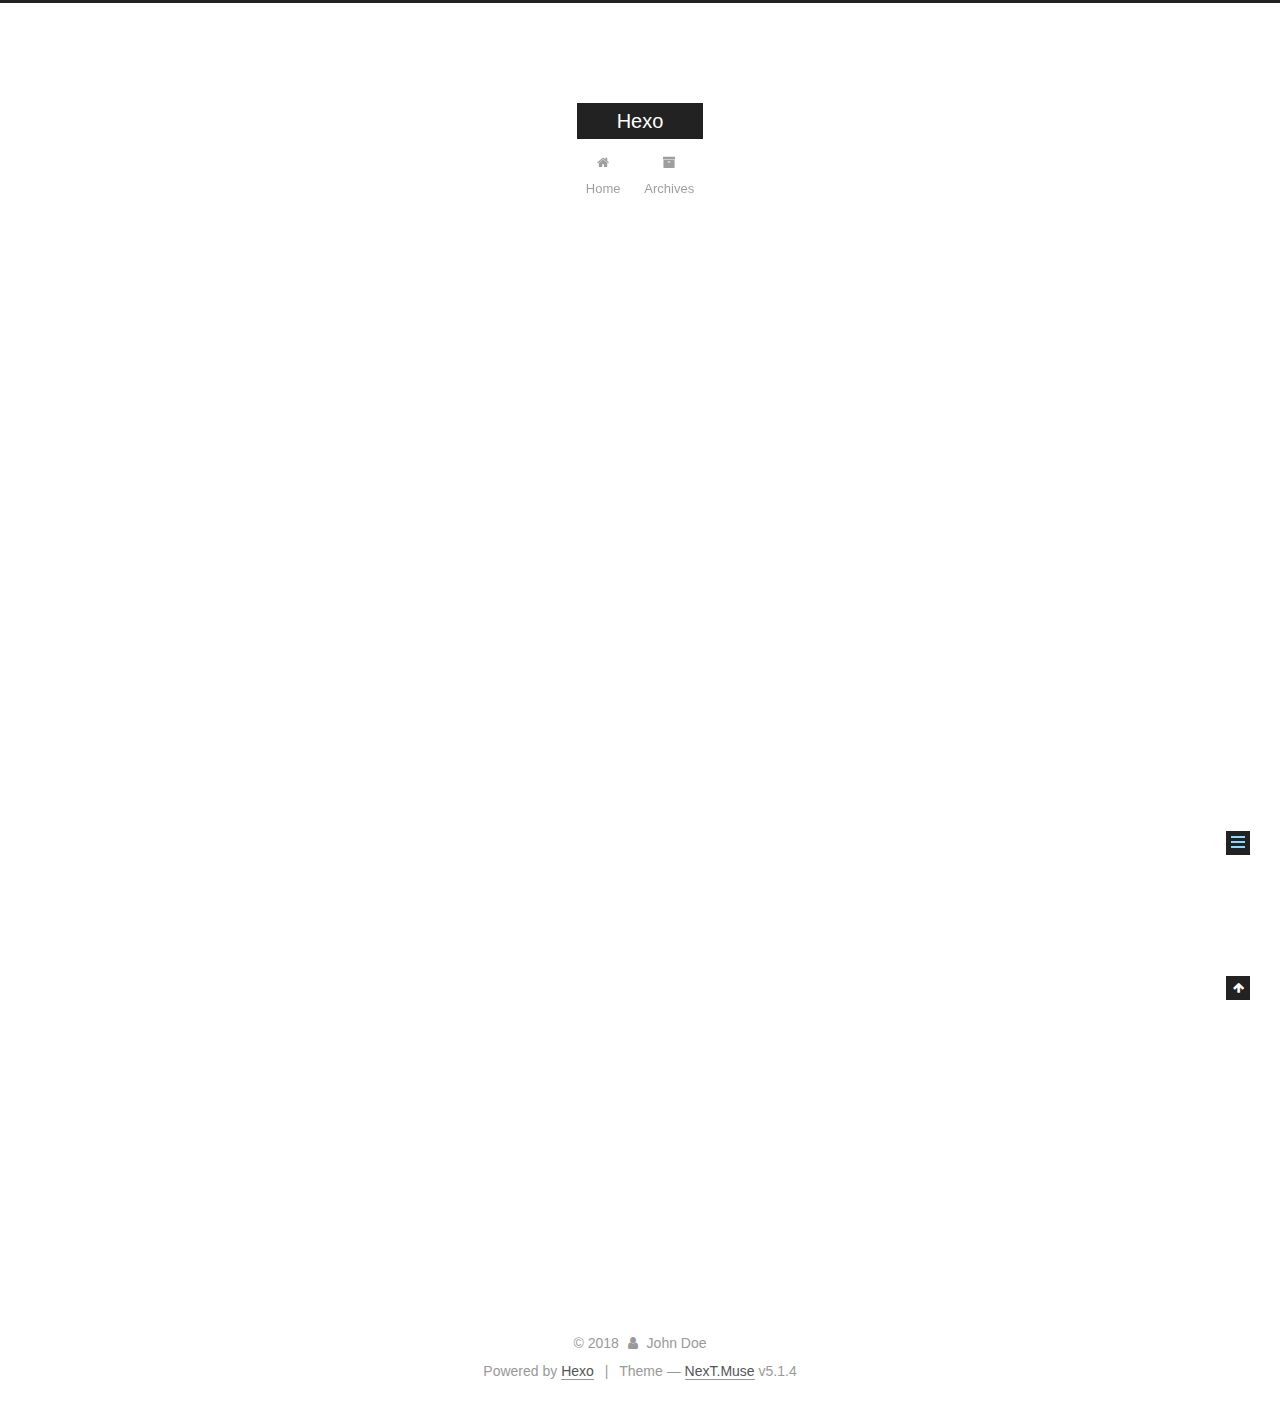
<file: 2018/06/24/hello-world/index.html>
<!DOCTYPE html>



  


<html class="theme-next muse use-motion" lang="">
<head>
  <meta charset="UTF-8"/>
<meta http-equiv="X-UA-Compatible" content="IE=edge" />
<meta name="viewport" content="width=device-width, initial-scale=1, maximum-scale=1"/>
<meta name="theme-color" content="#222">









<meta http-equiv="Cache-Control" content="no-transform" />
<meta http-equiv="Cache-Control" content="no-siteapp" />
















  
  
  <link href="/lib/fancybox/source/jquery.fancybox.css?v=2.1.5" rel="stylesheet" type="text/css" />







<link href="/lib/font-awesome/css/font-awesome.min.css?v=4.6.2" rel="stylesheet" type="text/css" />

<link href="/css/main.css?v=5.1.4" rel="stylesheet" type="text/css" />


  <link rel="apple-touch-icon" sizes="180x180" href="/images/apple-touch-icon-next.png?v=5.1.4">


  <link rel="icon" type="image/png" sizes="32x32" href="/images/favicon-32x32-next.png?v=5.1.4">


  <link rel="icon" type="image/png" sizes="16x16" href="/images/favicon-16x16-next.png?v=5.1.4">


  <link rel="mask-icon" href="/images/logo.svg?v=5.1.4" color="#222">





  <meta name="keywords" content="Hexo, NexT" />










<meta name="description" content="Welcome to Hexo! This is your very first post. Check documentation for more info. If you get any problems when using Hexo, you can find the answer in troubleshooting or you can ask me on GitHub. Quick">
<meta property="og:type" content="article">
<meta property="og:title" content="Hello World">
<meta property="og:url" content="http://yoursite.com/2018/06/24/hello-world/index.html">
<meta property="og:site_name" content="Hexo">
<meta property="og:description" content="Welcome to Hexo! This is your very first post. Check documentation for more info. If you get any problems when using Hexo, you can find the answer in troubleshooting or you can ask me on GitHub. Quick">
<meta property="og:locale" content="default">
<meta property="og:updated_time" content="2018-06-24T07:50:10.015Z">
<meta name="twitter:card" content="summary">
<meta name="twitter:title" content="Hello World">
<meta name="twitter:description" content="Welcome to Hexo! This is your very first post. Check documentation for more info. If you get any problems when using Hexo, you can find the answer in troubleshooting or you can ask me on GitHub. Quick">



<script type="text/javascript" id="hexo.configurations">
  var NexT = window.NexT || {};
  var CONFIG = {
    root: '/',
    scheme: 'Muse',
    version: '5.1.4',
    sidebar: {"position":"left","display":"post","offset":12,"b2t":false,"scrollpercent":false,"onmobile":false},
    fancybox: true,
    tabs: true,
    motion: {"enable":true,"async":false,"transition":{"post_block":"fadeIn","post_header":"slideDownIn","post_body":"slideDownIn","coll_header":"slideLeftIn","sidebar":"slideUpIn"}},
    duoshuo: {
      userId: '0',
      author: 'Author'
    },
    algolia: {
      applicationID: '',
      apiKey: '',
      indexName: '',
      hits: {"per_page":10},
      labels: {"input_placeholder":"Search for Posts","hits_empty":"We didn't find any results for the search: ${query}","hits_stats":"${hits} results found in ${time} ms"}
    }
  };
</script>



  <link rel="canonical" href="http://yoursite.com/2018/06/24/hello-world/"/>





  <title>Hello World | Hexo</title>
  








</head>

<body itemscope itemtype="http://schema.org/WebPage" lang="default">

  
  
    
  

  <div class="container sidebar-position-left page-post-detail">
    <div class="headband"></div>

    <header id="header" class="header" itemscope itemtype="http://schema.org/WPHeader">
      <div class="header-inner"><div class="site-brand-wrapper">
  <div class="site-meta ">
    

    <div class="custom-logo-site-title">
      <a href="/"  class="brand" rel="start">
        <span class="logo-line-before"><i></i></span>
        <span class="site-title">Hexo</span>
        <span class="logo-line-after"><i></i></span>
      </a>
    </div>
      
        <p class="site-subtitle"></p>
      
  </div>

  <div class="site-nav-toggle">
    <button>
      <span class="btn-bar"></span>
      <span class="btn-bar"></span>
      <span class="btn-bar"></span>
    </button>
  </div>
</div>

<nav class="site-nav">
  

  
    <ul id="menu" class="menu">
      
        
        <li class="menu-item menu-item-home">
          <a href="/" rel="section">
            
              <i class="menu-item-icon fa fa-fw fa-home"></i> <br />
            
            Home
          </a>
        </li>
      
        
        <li class="menu-item menu-item-archives">
          <a href="/archives/" rel="section">
            
              <i class="menu-item-icon fa fa-fw fa-archive"></i> <br />
            
            Archives
          </a>
        </li>
      

      
    </ul>
  

  
</nav>



 </div>
    </header>

    <main id="main" class="main">
      <div class="main-inner">
        <div class="content-wrap">
          <div id="content" class="content">
            

  <div id="posts" class="posts-expand">
    

  

  
  
  

  <article class="post post-type-normal" itemscope itemtype="http://schema.org/Article">
  
  
  
  <div class="post-block">
    <link itemprop="mainEntityOfPage" href="http://yoursite.com/2018/06/24/hello-world/">

    <span hidden itemprop="author" itemscope itemtype="http://schema.org/Person">
      <meta itemprop="name" content="John Doe">
      <meta itemprop="description" content="">
      <meta itemprop="image" content="/images/avatar.gif">
    </span>

    <span hidden itemprop="publisher" itemscope itemtype="http://schema.org/Organization">
      <meta itemprop="name" content="Hexo">
    </span>

    
      <header class="post-header">

        
        
          <h1 class="post-title" itemprop="name headline">Hello World</h1>
        

        <div class="post-meta">
          <span class="post-time">
            
              <span class="post-meta-item-icon">
                <i class="fa fa-calendar-o"></i>
              </span>
              
                <span class="post-meta-item-text">Posted on</span>
              
              <time title="Post created" itemprop="dateCreated datePublished" datetime="2018-06-24T15:50:10+08:00">
                2018-06-24
              </time>
            

            

            
          </span>

          

          
            
          

          
          

          

          

          

        </div>
      </header>
    

    
    
    
    <div class="post-body" itemprop="articleBody">

      
      

      
        <p>Welcome to <a href="https://hexo.io/" target="_blank" rel="noopener">Hexo</a>! This is your very first post. Check <a href="https://hexo.io/docs/" target="_blank" rel="noopener">documentation</a> for more info. If you get any problems when using Hexo, you can find the answer in <a href="https://hexo.io/docs/troubleshooting.html" target="_blank" rel="noopener">troubleshooting</a> or you can ask me on <a href="https://github.com/hexojs/hexo/issues" target="_blank" rel="noopener">GitHub</a>.</p>
<h2 id="Quick-Start"><a href="#Quick-Start" class="headerlink" title="Quick Start"></a>Quick Start</h2><h3 id="Create-a-new-post"><a href="#Create-a-new-post" class="headerlink" title="Create a new post"></a>Create a new post</h3><figure class="highlight bash"><table><tr><td class="gutter"><pre><span class="line">1</span><br></pre></td><td class="code"><pre><span class="line">$ hexo new <span class="string">"My New Post"</span></span><br></pre></td></tr></table></figure>
<p>More info: <a href="https://hexo.io/docs/writing.html" target="_blank" rel="noopener">Writing</a></p>
<h3 id="Run-server"><a href="#Run-server" class="headerlink" title="Run server"></a>Run server</h3><figure class="highlight bash"><table><tr><td class="gutter"><pre><span class="line">1</span><br></pre></td><td class="code"><pre><span class="line">$ hexo server</span><br></pre></td></tr></table></figure>
<p>More info: <a href="https://hexo.io/docs/server.html" target="_blank" rel="noopener">Server</a></p>
<h3 id="Generate-static-files"><a href="#Generate-static-files" class="headerlink" title="Generate static files"></a>Generate static files</h3><figure class="highlight bash"><table><tr><td class="gutter"><pre><span class="line">1</span><br></pre></td><td class="code"><pre><span class="line">$ hexo generate</span><br></pre></td></tr></table></figure>
<p>More info: <a href="https://hexo.io/docs/generating.html" target="_blank" rel="noopener">Generating</a></p>
<h3 id="Deploy-to-remote-sites"><a href="#Deploy-to-remote-sites" class="headerlink" title="Deploy to remote sites"></a>Deploy to remote sites</h3><figure class="highlight bash"><table><tr><td class="gutter"><pre><span class="line">1</span><br></pre></td><td class="code"><pre><span class="line">$ hexo deploy</span><br></pre></td></tr></table></figure>
<p>More info: <a href="https://hexo.io/docs/deployment.html" target="_blank" rel="noopener">Deployment</a></p>

      
    </div>
    
    
    

    

    

    

    <footer class="post-footer">
      

      
      
      

      

      
      
    </footer>
  </div>
  
  
  
  </article>



    <div class="post-spread">
      
    </div>
  </div>


          </div>
          


          

  



        </div>
        
          
  
  <div class="sidebar-toggle">
    <div class="sidebar-toggle-line-wrap">
      <span class="sidebar-toggle-line sidebar-toggle-line-first"></span>
      <span class="sidebar-toggle-line sidebar-toggle-line-middle"></span>
      <span class="sidebar-toggle-line sidebar-toggle-line-last"></span>
    </div>
  </div>

  <aside id="sidebar" class="sidebar">
    
    <div class="sidebar-inner">

      

      
        <ul class="sidebar-nav motion-element">
          <li class="sidebar-nav-toc sidebar-nav-active" data-target="post-toc-wrap">
            Table of Contents
          </li>
          <li class="sidebar-nav-overview" data-target="site-overview-wrap">
            Overview
          </li>
        </ul>
      

      <section class="site-overview-wrap sidebar-panel">
        <div class="site-overview">
          <div class="site-author motion-element" itemprop="author" itemscope itemtype="http://schema.org/Person">
            
              <p class="site-author-name" itemprop="name">John Doe</p>
              <p class="site-description motion-element" itemprop="description"></p>
          </div>

          <nav class="site-state motion-element">

            
              <div class="site-state-item site-state-posts">
              
                <a href="/archives/">
              
                  <span class="site-state-item-count">1</span>
                  <span class="site-state-item-name">posts</span>
                </a>
              </div>
            

            

            

          </nav>

          

          

          
          

          
          

          

        </div>
      </section>

      
      <!--noindex-->
        <section class="post-toc-wrap motion-element sidebar-panel sidebar-panel-active">
          <div class="post-toc">

            
              
            

            
              <div class="post-toc-content"><ol class="nav"><li class="nav-item nav-level-2"><a class="nav-link" href="#Quick-Start"><span class="nav-number">1.</span> <span class="nav-text">Quick Start</span></a><ol class="nav-child"><li class="nav-item nav-level-3"><a class="nav-link" href="#Create-a-new-post"><span class="nav-number">1.1.</span> <span class="nav-text">Create a new post</span></a></li><li class="nav-item nav-level-3"><a class="nav-link" href="#Run-server"><span class="nav-number">1.2.</span> <span class="nav-text">Run server</span></a></li><li class="nav-item nav-level-3"><a class="nav-link" href="#Generate-static-files"><span class="nav-number">1.3.</span> <span class="nav-text">Generate static files</span></a></li><li class="nav-item nav-level-3"><a class="nav-link" href="#Deploy-to-remote-sites"><span class="nav-number">1.4.</span> <span class="nav-text">Deploy to remote sites</span></a></li></ol></li></ol></div>
            

          </div>
        </section>
      <!--/noindex-->
      

      

    </div>
  </aside>


        
      </div>
    </main>

    <footer id="footer" class="footer">
      <div class="footer-inner">
        <div class="copyright">&copy; <span itemprop="copyrightYear">2018</span>
  <span class="with-love">
    <i class="fa fa-user"></i>
  </span>
  <span class="author" itemprop="copyrightHolder">John Doe</span>

  
</div>


  <div class="powered-by">Powered by <a class="theme-link" target="_blank" href="https://hexo.io">Hexo</a></div>



  <span class="post-meta-divider">|</span>



  <div class="theme-info">Theme &mdash; <a class="theme-link" target="_blank" href="https://github.com/iissnan/hexo-theme-next">NexT.Muse</a> v5.1.4</div>




        







        
      </div>
    </footer>

    
      <div class="back-to-top">
        <i class="fa fa-arrow-up"></i>
        
      </div>
    

    

  </div>

  

<script type="text/javascript">
  if (Object.prototype.toString.call(window.Promise) !== '[object Function]') {
    window.Promise = null;
  }
</script>









  












  
  
    <script type="text/javascript" src="/lib/jquery/index.js?v=2.1.3"></script>
  

  
  
    <script type="text/javascript" src="/lib/fastclick/lib/fastclick.min.js?v=1.0.6"></script>
  

  
  
    <script type="text/javascript" src="/lib/jquery_lazyload/jquery.lazyload.js?v=1.9.7"></script>
  

  
  
    <script type="text/javascript" src="/lib/velocity/velocity.min.js?v=1.2.1"></script>
  

  
  
    <script type="text/javascript" src="/lib/velocity/velocity.ui.min.js?v=1.2.1"></script>
  

  
  
    <script type="text/javascript" src="/lib/fancybox/source/jquery.fancybox.pack.js?v=2.1.5"></script>
  


  


  <script type="text/javascript" src="/js/src/utils.js?v=5.1.4"></script>

  <script type="text/javascript" src="/js/src/motion.js?v=5.1.4"></script>



  
  

  
  <script type="text/javascript" src="/js/src/scrollspy.js?v=5.1.4"></script>
<script type="text/javascript" src="/js/src/post-details.js?v=5.1.4"></script>



  


  <script type="text/javascript" src="/js/src/bootstrap.js?v=5.1.4"></script>



  


  




	





  





  












  





  

  

  

  
  

  

  

  

</body>
</html>
</file>
<file: css/main.css>
/* normalize.css v3.0.2 | MIT License | git.io/normalize */
html {
  font-family: sans-serif; /* 1 */
  -ms-text-size-adjust: 100%; /* 2 */
  -webkit-text-size-adjust: 100%; /* 2 */
}
body {
  margin: 0;
}
article,
aside,
details,
figcaption,
figure,
footer,
header,
hgroup,
main,
menu,
nav,
section,
summary {
  display: block;
}
audio,
canvas,
progress,
video {
  display: inline-block; /* 1 */
  vertical-align: baseline; /* 2 */
}
audio:not([controls]) {
  display: none;
  height: 0;
}
[hidden],
template {
  display: none;
}
a {
  background-color: transparent;
}
a:active,
a:hover {
  outline: 0;
}
abbr[title] {
  border-bottom: 1px dotted;
}
b,
strong {
  font-weight: bold;
}
dfn {
  font-style: italic;
}
h1 {
  font-size: 2em;
  margin: 0.67em 0;
}
mark {
  background: #ff0;
  color: #000;
}
small {
  font-size: 80%;
}
sub,
sup {
  font-size: 75%;
  line-height: 0;
  position: relative;
  vertical-align: baseline;
}
sup {
  top: -0.5em;
}
sub {
  bottom: -0.25em;
}
img {
  border: 0;
}
svg:not(:root) {
  overflow: hidden;
}
figure {
  margin: 1em 40px;
}
hr {
  -moz-box-sizing: content-box;
  box-sizing: content-box;
  height: 0;
}
pre {
  overflow: auto;
}
code,
kbd,
pre,
samp {
  font-family: monospace, monospace;
  font-size: 1em;
}
button,
input,
optgroup,
select,
textarea {
  color: inherit; /* 1 */
  font: inherit; /* 2 */
  margin: 0; /* 3 */
}
button {
  overflow: visible;
}
button,
select {
  text-transform: none;
}
button,
html input[type="button"],
input[type="reset"],
input[type="submit"] {
  -webkit-appearance: button; /* 2 */
  cursor: pointer; /* 3 */
}
button[disabled],
html input[disabled] {
  cursor: default;
}
button::-moz-focus-inner,
input::-moz-focus-inner {
  border: 0;
  padding: 0;
}
input {
  line-height: normal;
}
input[type="checkbox"],
input[type="radio"] {
  box-sizing: border-box; /* 1 */
  padding: 0; /* 2 */
}
input[type="number"]::-webkit-inner-spin-button,
input[type="number"]::-webkit-outer-spin-button {
  height: auto;
}
input[type="search"] {
  -webkit-appearance: textfield; /* 1 */
  -moz-box-sizing: content-box;
  -webkit-box-sizing: content-box; /* 2 */
  box-sizing: content-box;
}
input[type="search"]::-webkit-search-cancel-button,
input[type="search"]::-webkit-search-decoration {
  -webkit-appearance: none;
}
fieldset {
  border: 1px solid #c0c0c0;
  margin: 0 2px;
  padding: 0.35em 0.625em 0.75em;
}
legend {
  border: 0; /* 1 */
  padding: 0; /* 2 */
}
textarea {
  overflow: auto;
}
optgroup {
  font-weight: bold;
}
table {
  border-collapse: collapse;
  border-spacing: 0;
}
td,
th {
  padding: 0;
}
::selection {
  background: #262a30;
  color: #fff;
}
body {
  position: relative;
  font-family: 'Lato', "PingFang SC", "Microsoft YaHei", sans-serif;
  font-size: 14px;
  line-height: 2;
  color: #555;
  background: #fff;
}
@media (max-width: 767px) {
  body {
    padding-right: 0 !important;
  }
}
@media (min-width: 768px) and (max-width: 991px) {
  body {
    padding-right: 0 !important;
  }
}
@media (min-width: 1600px) {
  body {
    font-size: 16px;
  }
}
h1,
h2,
h3,
h4,
h5,
h6 {
  margin: 0;
  padding: 0;
  font-weight: bold;
  line-height: 1.5;
  font-family: 'Lato', "PingFang SC", "Microsoft YaHei", sans-serif;
}
h2,
h3,
h4,
h5,
h6 {
  margin: 20px 0 15px;
}
h1 {
  font-size: 22px;
}
@media (max-width: 767px) {
  h1 {
    font-size: 18px;
  }
}
h2 {
  font-size: 20px;
}
@media (max-width: 767px) {
  h2 {
    font-size: 16px;
  }
}
h3 {
  font-size: 18px;
}
@media (max-width: 767px) {
  h3 {
    font-size: 14px;
  }
}
h4 {
  font-size: 16px;
}
@media (max-width: 767px) {
  h4 {
    font-size: 12px;
  }
}
h5 {
  font-size: 14px;
}
@media (max-width: 767px) {
  h5 {
    font-size: 10px;
  }
}
h6 {
  font-size: 12px;
}
@media (max-width: 767px) {
  h6 {
    font-size: 8px;
  }
}
p {
  margin: 0 0 20px 0;
}
a {
  color: #555;
  text-decoration: none;
  outline: none;
  border-bottom: 1px solid #999;
  word-wrap: break-word;
}
a:hover {
  color: #222;
  border-bottom-color: #222;
}
blockquote {
  margin: 0;
  padding: 0;
}
img {
  display: block;
  margin: auto;
  max-width: 100%;
  height: auto;
}
hr {
  margin: 40px 0;
  height: 3px;
  border: none;
  background-color: #ddd;
  background-image: repeating-linear-gradient(-45deg, #fff, #fff 4px, transparent 4px, transparent 8px);
}
blockquote {
  padding: 0 15px;
  color: #666;
  border-left: 4px solid #ddd;
}
blockquote cite::before {
  content: "-";
  padding: 0 5px;
}
dt {
  font-weight: 700;
}
dd {
  margin: 0;
  padding: 0;
}
kbd {
  border: 1px solid #ccc;
  border-radius: 0.2em;
  box-shadow: 0.1em 0.1em 0.2em rgba(0,0,0,0.1);
  background-color: #f9f9f9;
  font-family: inherit;
  background-image: -webkit-linear-gradient(top, #eee, #fff, #eee);
  padding: 0.1em 0.3em;
  white-space: nowrap;
}
.text-left {
  text-align: left;
}
.text-center {
  text-align: center;
}
.text-right {
  text-align: right;
}
.text-justify {
  text-align: justify;
}
.text-nowrap {
  white-space: nowrap;
}
.text-lowercase {
  text-transform: lowercase;
}
.text-uppercase {
  text-transform: uppercase;
}
.text-capitalize {
  text-transform: capitalize;
}
.center-block {
  display: block;
  margin-left: auto;
  margin-right: auto;
}
.clearfix:before,
.clearfix:after {
  content: " ";
  display: table;
}
.clearfix:after {
  clear: both;
}
.pullquote {
  width: 45%;
}
.pullquote.left {
  float: left;
  margin-left: 5px;
  margin-right: 10px;
}
.pullquote.right {
  float: right;
  margin-left: 10px;
  margin-right: 5px;
}
.affix.affix.affix {
  position: fixed;
}
.translation {
  margin-top: -20px;
  font-size: 14px;
  color: #999;
}
.scrollbar-measure {
  width: 100px;
  height: 100px;
  overflow: scroll;
  position: absolute;
  top: -9999px;
}
.use-motion .motion-element {
  opacity: 0;
}
table {
  margin: 20px 0;
  width: 100%;
  border-collapse: collapse;
  border-spacing: 0;
  border: 1px solid #ddd;
  font-size: 14px;
  table-layout: fixed;
  word-wrap: break-all;
}
table>tbody>tr:nth-of-type(odd) {
  background-color: #f9f9f9;
}
table>tbody>tr:hover {
  background-color: #f5f5f5;
}
caption,
th,
td {
  padding: 8px;
  text-align: left;
  vertical-align: middle;
  font-weight: normal;
}
th,
td {
  border-bottom: 3px solid #ddd;
  border-right: 1px solid #eee;
}
th {
  padding-bottom: 10px;
  font-weight: 700;
}
td {
  border-bottom-width: 1px;
}
html,
body {
  height: 100%;
}
.container {
  position: relative;
  min-height: 100%;
}
.header-inner {
  margin: 0 auto;
  padding: 100px 0 70px;
  width: 700px;
}
@media (min-width: 1600px) {
  .container .header-inner {
    width: 900px;
  }
}
.main {
  padding-bottom: 150px;
}
.main-inner {
  margin: 0 auto;
  width: 700px;
}
@media (min-width: 1600px) {
  .container .main-inner {
    width: 900px;
  }
}
.footer {
  position: absolute;
  left: 0;
  bottom: 0;
  width: 100%;
  min-height: 50px;
}
.footer-inner {
  box-sizing: border-box;
  margin: 20px auto;
  width: 700px;
}
@media (min-width: 1600px) {
  .container .footer-inner {
    width: 900px;
  }
}
pre,
.highlight {
  overflow: auto;
  margin: 20px 0;
  padding: 0;
  font-size: 13px;
  color: #4d4d4c;
  background: #f7f7f7;
  line-height: 1.6;
}
pre,
code {
  font-family: consolas, Menlo, "PingFang SC", "Microsoft YaHei", monospace;
}
code {
  padding: 2px 4px;
  word-wrap: break-word;
  color: #555;
  background: #eee;
  border-radius: 3px;
  font-size: 13px;
}
pre {
  padding: 10px;
}
pre code {
  padding: 0;
  color: #4d4d4c;
  background: none;
  text-shadow: none;
}
.highlight {
  border-radius: 1px;
}
.highlight pre {
  border: none;
  margin: 0;
  padding: 10px 0;
}
.highlight table {
  margin: 0;
  width: auto;
  border: none;
}
.highlight td {
  border: none;
  padding: 0;
}
.highlight figcaption {
  font-size: 1em;
  color: #4d4d4c;
  line-height: 1em;
  margin-bottom: 1em;
}
.highlight figcaption:before,
.highlight figcaption:after {
  content: " ";
  display: table;
}
.highlight figcaption:after {
  clear: both;
}
.highlight figcaption a {
  float: right;
  color: #4d4d4c;
}
.highlight figcaption a:hover {
  border-bottom-color: #4d4d4c;
}
.highlight .gutter pre {
  padding-left: 10px;
  padding-right: 10px;
  color: #869194;
  text-align: right;
  background-color: #eff2f3;
}
.highlight .code pre {
  width: 100%;
  padding-left: 10px;
  padding-right: 10px;
  background-color: #f7f7f7;
}
.highlight .line {
  height: 20px;
}
.gutter {
  -webkit-user-select: none;
  -moz-user-select: none;
  -ms-user-select: none;
  user-select: none;
}
.gist table {
  width: auto;
}
.gist table td {
  border: none;
}
pre .deletion {
  background: #fdd;
}
pre .addition {
  background: #dfd;
}
pre .meta {
  color: #8959a8;
}
pre .comment {
  color: #8e908c;
}
pre .variable,
pre .attribute,
pre .tag,
pre .regexp,
pre .ruby .constant,
pre .xml .tag .title,
pre .xml .pi,
pre .xml .doctype,
pre .html .doctype,
pre .css .id,
pre .css .class,
pre .css .pseudo {
  color: #c82829;
}
pre .number,
pre .preprocessor,
pre .built_in,
pre .literal,
pre .params,
pre .constant,
pre .command {
  color: #f5871f;
}
pre .ruby .class .title,
pre .css .rules .attribute,
pre .string,
pre .value,
pre .inheritance,
pre .header,
pre .ruby .symbol,
pre .xml .cdata,
pre .special,
pre .number,
pre .formula {
  color: #718c00;
}
pre .title,
pre .css .hexcolor {
  color: #3e999f;
}
pre .function,
pre .python .decorator,
pre .python .title,
pre .ruby .function .title,
pre .ruby .title .keyword,
pre .perl .sub,
pre .javascript .title,
pre .coffeescript .title {
  color: #4271ae;
}
pre .keyword,
pre .javascript .function {
  color: #8959a8;
}
.full-image.full-image.full-image.full-image {
  border: none;
  max-width: 100%;
  width: auto;
  margin: 20px auto 25px;
}
@media (min-width: 992px) {
  .full-image.full-image.full-image.full-image {
    max-width: none;
    width: 110%;
    margin: 25px -5%;
  }
}
.blockquote-center,
.page-home .post-type-quote blockquote,
.page-post-detail .post-type-quote blockquote {
  position: relative;
  margin: 40px 0;
  padding: 0;
  border-left: none;
  text-align: center;
}
.blockquote-center::before,
.page-home .post-type-quote blockquote::before,
.page-post-detail .post-type-quote blockquote::before,
.blockquote-center::after,
.page-home .post-type-quote blockquote::after,
.page-post-detail .post-type-quote blockquote::after {
  position: absolute;
  content: ' ';
  display: block;
  width: 100%;
  height: 24px;
  opacity: 0.2;
  background-repeat: no-repeat;
  background-position: 0 -6px;
  background-size: 22px 22px;
}
.blockquote-center::before,
.page-home .post-type-quote blockquote::before,
.page-post-detail .post-type-quote blockquote::before {
  top: -20px;
  background-image: url("../images/quote-l.svg");
  border-top: 1px solid #ccc;
}
.blockquote-center::after,
.page-home .post-type-quote blockquote::after,
.page-post-detail .post-type-quote blockquote::after {
  bottom: -20px;
  background-image: url("../images/quote-r.svg");
  border-bottom: 1px solid #ccc;
  background-position: 100% 8px;
}
.blockquote-center p,
.page-home .post-type-quote blockquote p,
.page-post-detail .post-type-quote blockquote p,
.blockquote-center div,
.page-home .post-type-quote blockquote div,
.page-post-detail .post-type-quote blockquote div {
  text-align: center;
}
.post .post-body .group-picture img {
  box-sizing: border-box;
  padding: 0 3px;
  border: none;
}
.post .group-picture-row {
  overflow: hidden;
  margin-top: 6px;
}
.post .group-picture-row:first-child {
  margin-top: 0;
}
.post .group-picture-column {
  float: left;
}
.page-post-detail .post-body .group-picture-column {
  float: none;
  margin-top: 10px;
  width: auto !important;
}
.page-post-detail .post-body .group-picture-column img {
  margin: 0 auto;
}
.page-archive .group-picture-container {
  overflow: hidden;
}
.page-archive .group-picture-row {
  float: left;
}
.page-archive .group-picture-row:first-child {
  margin-top: 6px;
}
.page-archive .group-picture-column {
  max-width: 150px;
  max-height: 150px;
}
.post-body .note {
  position: relative;
  padding: 15px;
  margin-bottom: 20px;
  border: 1px solid #eee;
  border-left-width: 5px;
  border-radius: 3px;
}
.post-body .note h2,
.post-body .note h3,
.post-body .note h4,
.post-body .note h5,
.post-body .note h6 {
  margin-top: 0;
  margin-bottom: 0;
  border-bottom: initial;
  padding-top: 0 !important;
}
.post-body .note p:first-child,
.post-body .note ul:first-child,
.post-body .note ol:first-child,
.post-body .note table:first-child,
.post-body .note pre:first-child,
.post-body .note blockquote:first-child {
  margin-top: 0;
}
.post-body .note p:last-child,
.post-body .note ul:last-child,
.post-body .note ol:last-child,
.post-body .note table:last-child,
.post-body .note pre:last-child,
.post-body .note blockquote:last-child {
  margin-bottom: 0;
}
.post-body .note.default {
  border-left-color: #777;
}
.post-body .note.default h2,
.post-body .note.default h3,
.post-body .note.default h4,
.post-body .note.default h5,
.post-body .note.default h6 {
  color: #777;
}
.post-body .note.primary {
  border-left-color: #6f42c1;
}
.post-body .note.primary h2,
.post-body .note.primary h3,
.post-body .note.primary h4,
.post-body .note.primary h5,
.post-body .note.primary h6 {
  color: #6f42c1;
}
.post-body .note.info {
  border-left-color: #428bca;
}
.post-body .note.info h2,
.post-body .note.info h3,
.post-body .note.info h4,
.post-body .note.info h5,
.post-body .note.info h6 {
  color: #428bca;
}
.post-body .note.success {
  border-left-color: #5cb85c;
}
.post-body .note.success h2,
.post-body .note.success h3,
.post-body .note.success h4,
.post-body .note.success h5,
.post-body .note.success h6 {
  color: #5cb85c;
}
.post-body .note.warning {
  border-left-color: #f0ad4e;
}
.post-body .note.warning h2,
.post-body .note.warning h3,
.post-body .note.warning h4,
.post-body .note.warning h5,
.post-body .note.warning h6 {
  color: #f0ad4e;
}
.post-body .note.danger {
  border-left-color: #d9534f;
}
.post-body .note.danger h2,
.post-body .note.danger h3,
.post-body .note.danger h4,
.post-body .note.danger h5,
.post-body .note.danger h6 {
  color: #d9534f;
}
.post-body .label {
  display: inline;
  padding: 0 2px;
  white-space: nowrap;
}
.post-body .label.default {
  background-color: #f0f0f0;
}
.post-body .label.primary {
  background-color: #efe6f7;
}
.post-body .label.info {
  background-color: #e5f2f8;
}
.post-body .label.success {
  background-color: #e7f4e9;
}
.post-body .label.warning {
  background-color: #fcf6e1;
}
.post-body .label.danger {
  background-color: #fae8eb;
}
.post-body .tabs {
  position: relative;
  display: block;
  margin-bottom: 20px;
  padding-top: 10px;
}
.post-body .tabs ul.nav-tabs {
  margin: 0;
  padding: 0;
  display: flex;
  margin-bottom: -1px;
}
@media (max-width: 413px) {
  .post-body .tabs ul.nav-tabs {
    display: block;
    margin-bottom: 5px;
  }
}
.post-body .tabs ul.nav-tabs li.tab {
  list-style-type: none !important;
  margin: 0 0.25em 0 0;
  border-top: 3px solid transparent;
  border-left: 1px solid transparent;
  border-right: 1px solid transparent;
}
@media (max-width: 413px) {
  .post-body .tabs ul.nav-tabs li.tab {
    margin: initial;
    border-top: 1px solid transparent;
    border-left: 3px solid transparent;
    border-right: 1px solid transparent;
    border-bottom: 1px solid transparent;
  }
}
.post-body .tabs ul.nav-tabs li.tab a {
  outline: 0;
  border-bottom: initial;
  display: block;
  line-height: 1.8em;
  padding: 0.25em 0.75em;
  transition-duration: 0.2s;
  transition-timing-function: ease-out;
  transition-delay: 0s;
}
.post-body .tabs ul.nav-tabs li.tab a i {
  width: 1.285714285714286em;
}
.post-body .tabs ul.nav-tabs li.tab.active {
  border-top: 3px solid #fc6423;
  border-left: 1px solid #ddd;
  border-right: 1px solid #ddd;
  background-color: #fff;
}
@media (max-width: 413px) {
  .post-body .tabs ul.nav-tabs li.tab.active {
    border-top: 1px solid #ddd;
    border-left: 3px solid #fc6423;
    border-right: 1px solid #ddd;
    border-bottom: 1px solid #ddd;
  }
}
.post-body .tabs ul.nav-tabs li.tab.active a {
  cursor: default;
  color: #555;
}
.post-body .tabs .tab-content {
  background-color: #fff;
}
.post-body .tabs .tab-content .tab-pane {
  border: 1px solid #ddd;
  padding: 20px 20px 0 20px;
}
.post-body .tabs .tab-content .tab-pane:not(.active) {
  display: none !important;
}
.post-body .tabs .tab-content .tab-pane.active {
  display: block !important;
}
.btn {
  display: inline-block;
  padding: 0 20px;
  font-size: 14px;
  color: #fff;
  background: #222;
  border: 2px solid #222;
  text-decoration: none;
  border-radius: 0;
  transition-property: background-color;
  transition-duration: 0.2s;
  transition-timing-function: ease-in-out;
  transition-delay: 0s;
  line-height: 2;
}
.btn:hover {
  border-color: #222;
  color: #222;
  background: #fff;
}
.btn +.btn {
  margin: 0 0 8px 8px;
}
.btn .fa-fw {
  width: 1.285714285714286em;
  text-align: left;
}
.btn-bar {
  display: block;
  width: 22px;
  height: 2px;
  background: #555;
  border-radius: 1px;
}
.btn-bar+.btn-bar {
  margin-top: 4px;
}
.pagination {
  margin: 120px 0 40px;
  text-align: center;
  border-top: 1px solid #eee;
}
.page-number-basic,
.pagination .prev,
.pagination .next,
.pagination .page-number,
.pagination .space {
  display: inline-block;
  position: relative;
  top: -1px;
  margin: 0 10px;
  padding: 0 11px;
}
@media (max-width: 767px) {
  .page-number-basic,
  .pagination .prev,
  .pagination .next,
  .pagination .page-number,
  .pagination .space {
    margin: 0 5px;
  }
}
.pagination .prev,
.pagination .next,
.pagination .page-number {
  border-bottom: 0;
  border-top: 1px solid #eee;
  transition-property: border-color;
  transition-duration: 0.2s;
  transition-timing-function: ease-in-out;
  transition-delay: 0s;
}
.pagination .prev:hover,
.pagination .next:hover,
.pagination .page-number:hover {
  border-top-color: #222;
}
.pagination .space {
  padding: 0;
  margin: 0;
}
.pagination .prev {
  margin-left: 0;
}
.pagination .next {
  margin-right: 0;
}
.pagination .page-number.current {
  color: #fff;
  background: #ccc;
  border-top-color: #ccc;
}
@media (max-width: 767px) {
  .pagination {
    border-top: none;
  }
  .pagination .prev,
  .pagination .next,
  .pagination .page-number {
    margin-bottom: 10px;
    border-top: 0;
    border-bottom: 1px solid #eee;
    padding: 0 10px;
  }
  .pagination .prev:hover,
  .pagination .next:hover,
  .pagination .page-number:hover {
    border-bottom-color: #222;
  }
}
.comments {
  margin: 60px 20px 0;
}
.tag-cloud {
  text-align: center;
}
.tag-cloud a {
  display: inline-block;
  margin: 10px;
}
.back-to-top {
  box-sizing: border-box;
  position: fixed;
  bottom: -100px;
  right: 30px;
  z-index: 1050;
  padding: 0 6px;
  width: 24px;
  background: #222;
  font-size: 12px;
  opacity: 1;
  color: #fff;
  cursor: pointer;
  text-align: center;
  -webkit-transform: translateZ(0);
  transition-property: bottom;
  transition-duration: 0.2s;
  transition-timing-function: ease-in-out;
  transition-delay: 0s;
}
@media (min-width: 768px) and (max-width: 991px) {
  .back-to-top {
    display: none !important;
  }
}
@media (max-width: 767px) {
  .back-to-top {
    display: none !important;
  }
}
.back-to-top.back-to-top-on {
  bottom: 19px;
}
.header {
  background: transparent;
}
.header-inner {
  position: relative;
}
.headband {
  height: 3px;
  background: #222;
}
.site-meta {
  margin: 0;
  text-align: center;
}
@media (max-width: 767px) {
  .site-meta {
    text-align: center;
  }
}
.brand {
  position: relative;
  display: inline-block;
  padding: 0 40px;
  color: #fff;
  background: #222;
  border-bottom: none;
}
.brand:hover {
  color: #fff;
}
.logo {
  display: inline-block;
  margin-right: 5px;
  line-height: 36px;
  vertical-align: top;
}
.site-title {
  display: inline-block;
  vertical-align: top;
  line-height: 36px;
  font-size: 20px;
  font-weight: normal;
  font-family: 'Lato', "PingFang SC", "Microsoft YaHei", sans-serif;
}
.site-subtitle {
  margin-top: 10px;
  font-size: 13px;
  color: #999;
}
.use-motion .brand {
  opacity: 0;
}
.use-motion .logo,
.use-motion .site-title,
.use-motion .site-subtitle {
  opacity: 0;
  position: relative;
  top: -10px;
}
.site-nav-toggle {
  display: none;
  position: absolute;
  top: 10px;
  left: 10px;
}
@media (max-width: 767px) {
  .site-nav-toggle {
    display: block;
  }
}
.site-nav-toggle button {
  margin-top: 2px;
  padding: 9px 10px;
  background: transparent;
  border: none;
}
@media (max-width: 767px) {
  .site-nav {
    display: none;
    margin: 0 -10px;
    padding: 0 10px;
    clear: both;
    border-top: 1px solid #ddd;
  }
}
@media (min-width: 768px) and (max-width: 991px) {
  .site-nav {
    display: block !important;
  }
}
@media (min-width: 992px) {
  .site-nav {
    display: block !important;
  }
}
.menu {
  margin-top: 20px;
  padding-left: 0;
  text-align: center;
}
.menu .menu-item {
  display: inline-block;
  margin: 0 10px;
  list-style: none;
}
@media screen and (max-width: 767px) {
  .menu .menu-item {
    margin-top: 10px;
  }
}
.menu .menu-item a {
  display: block;
  font-size: 13px;
  line-height: inherit;
  border-bottom: 1px solid transparent;
  transition-property: border-color;
  transition-duration: 0.2s;
  transition-timing-function: ease-in-out;
  transition-delay: 0s;
}
.menu .menu-item a:hover {
  border-bottom-color: #222;
}
.menu .menu-item .fa {
  margin-right: 5px;
}
.use-motion .menu-item {
  opacity: 0;
}
.post-body {
  font-family: 'Lato', "PingFang SC", "Microsoft YaHei", sans-serif;
}
@media (max-width: 767px) {
  .post-body {
    word-break: break-word;
  }
}
.post-body .fancybox img {
  display: block !important;
  margin: 0 auto;
  cursor: pointer;
  cursor: zoom-in;
  cursor: -webkit-zoom-in;
}
.post-body .image-caption,
.post-body .figure .caption {
  margin: -20px auto 15px;
  text-align: center;
  font-size: 14px;
  color: #999;
  font-weight: bold;
  line-height: 1;
}
.post-sticky-flag {
  display: inline-block;
  font-size: 16px;
  -ms-transform: rotate(30deg);
  -webkit-transform: rotate(30deg);
  -moz-transform: rotate(30deg);
  -ms-transform: rotate(30deg);
  -o-transform: rotate(30deg);
  transform: rotate(30deg);
}
.use-motion .post-block,
.use-motion .pagination,
.use-motion .comments {
  opacity: 0;
}
.use-motion .post-header {
  opacity: 0;
}
.use-motion .post-body {
  opacity: 0;
}
.use-motion .collection-title {
  opacity: 0;
}
.posts-expand {
  padding-top: 40px;
}
@media (max-width: 767px) {
  .posts-expand {
    margin: 0 20px;
  }
  .post-body pre .gutter pre {
    padding-right: 10px;
  }
  .post-body .highlight {
    margin-left: 0px;
    margin-right: 0px;
    padding: 0;
  }
  .post-body .highlight .gutter pre {
    padding-right: 10px;
  }
}
@media (min-width: 992px) {
  .posts-expand .post-body {
    text-align: justify;
  }
}
.posts-expand .post-body h2,
.posts-expand .post-body h3,
.posts-expand .post-body h4,
.posts-expand .post-body h5,
.posts-expand .post-body h6 {
  padding-top: 10px;
}
.posts-expand .post-body h2 .header-anchor,
.posts-expand .post-body h3 .header-anchor,
.posts-expand .post-body h4 .header-anchor,
.posts-expand .post-body h5 .header-anchor,
.posts-expand .post-body h6 .header-anchor {
  float: right;
  margin-left: 10px;
  color: #ccc;
  border-bottom-style: none;
  visibility: hidden;
}
.posts-expand .post-body h2 .header-anchor:hover,
.posts-expand .post-body h3 .header-anchor:hover,
.posts-expand .post-body h4 .header-anchor:hover,
.posts-expand .post-body h5 .header-anchor:hover,
.posts-expand .post-body h6 .header-anchor:hover {
  color: inherit;
}
.posts-expand .post-body h2:hover .header-anchor,
.posts-expand .post-body h3:hover .header-anchor,
.posts-expand .post-body h4:hover .header-anchor,
.posts-expand .post-body h5:hover .header-anchor,
.posts-expand .post-body h6:hover .header-anchor {
  visibility: visible;
}
.posts-expand .post-body ul li {
  list-style: circle;
}
.posts-expand .post-body img {
  box-sizing: border-box;
  margin: auto;
  padding: 3px;
  border: 1px solid #ddd;
}
.posts-expand .post-body .fancybox img {
  margin: 0 auto 25px;
}
@media (max-width: 767px) {
  .posts-collapse {
    margin: 0 20px;
  }
  .posts-collapse .post-title,
  .posts-collapse .post-meta {
    display: block;
    width: auto;
    text-align: left;
  }
}
.posts-collapse {
  position: relative;
  z-index: 1010;
  margin-left: 55px;
}
.posts-collapse::after {
  content: " ";
  position: absolute;
  top: 20px;
  left: 0;
  margin-left: -2px;
  width: 4px;
  height: 100%;
  background: #f5f5f5;
  z-index: -1;
}
@media (max-width: 767px) {
  .posts-collapse {
    margin: 0 20px;
  }
}
.posts-collapse .collection-title {
  position: relative;
  margin: 60px 0;
}
.posts-collapse .collection-title h1,
.posts-collapse .collection-title h2 {
  margin-left: 20px;
}
.posts-collapse .collection-title small {
  color: #bbb;
  margin-left: 5px;
}
.posts-collapse .collection-title::before {
  content: " ";
  position: absolute;
  left: 0;
  top: 50%;
  margin-left: -4px;
  margin-top: -4px;
  width: 8px;
  height: 8px;
  background: #bbb;
  border-radius: 50%;
}
.posts-collapse .post {
  margin: 30px 0;
}
.posts-collapse .post-header {
  position: relative;
  transition-duration: 0.2s;
  transition-timing-function: ease-in-out;
  transition-delay: 0s;
  transition-property: border;
  border-bottom: 1px dashed #ccc;
}
.posts-collapse .post-header::before {
  content: " ";
  position: absolute;
  left: 0;
  top: 12px;
  width: 6px;
  height: 6px;
  margin-left: -4px;
  background: #bbb;
  border-radius: 50%;
  border: 1px solid #fff;
  transition-duration: 0.2s;
  transition-timing-function: ease-in-out;
  transition-delay: 0s;
  transition-property: background;
}
.posts-collapse .post-header:hover {
  border-bottom-color: #666;
}
.posts-collapse .post-header:hover::before {
  background: #222;
}
.posts-collapse .post-meta {
  position: absolute;
  font-size: 12px;
  left: 20px;
  top: 5px;
}
.posts-collapse .post-comments-count {
  display: none;
}
.posts-collapse .post-title {
  margin-left: 60px;
  font-size: 16px;
  font-weight: normal;
  line-height: inherit;
}
.posts-collapse .post-title::after {
  margin-left: 3px;
  opacity: 0.6;
}
.posts-collapse .post-title a {
  color: #666;
  border-bottom: none;
}
.page-home .post-type-quote .post-header,
.page-post-detail .post-type-quote .post-header,
.page-home .post-type-quote .post-tags,
.page-post-detail .post-type-quote .post-tags {
  display: none;
}
.posts-expand .post-title {
  text-align: center;
  word-break: break-word;
  font-weight: 400;
}
.posts-expand .post-title-link {
  display: inline-block;
  position: relative;
  color: #555;
  border-bottom: none;
  line-height: 1.2;
  vertical-align: top;
}
.posts-expand .post-title-link::before {
  content: "";
  position: absolute;
  width: 100%;
  height: 2px;
  bottom: 0;
  left: 0;
  background-color: #000;
  visibility: hidden;
  -webkit-transform: scaleX(0);
  -moz-transform: scaleX(0);
  -ms-transform: scaleX(0);
  -o-transform: scaleX(0);
  transform: scaleX(0);
  transition-duration: 0.2s;
  transition-timing-function: ease-in-out;
  transition-delay: 0s;
}
.posts-expand .post-title-link:hover::before {
  visibility: visible;
  -webkit-transform: scaleX(1);
  -moz-transform: scaleX(1);
  -ms-transform: scaleX(1);
  -o-transform: scaleX(1);
  transform: scaleX(1);
}
.posts-expand .post-title-link .fa {
  font-size: 16px;
}
.posts-expand .post-meta {
  margin: 3px 0 60px 0;
  color: #999;
  font-family: 'Lato', "PingFang SC", "Microsoft YaHei", sans-serif;
  font-size: 12px;
  text-align: center;
}
.posts-expand .post-meta .post-category-list {
  display: inline-block;
  margin: 0;
  padding: 3px;
}
.posts-expand .post-meta .post-category-list-link {
  color: #999;
}
.posts-expand .post-meta .post-description {
  font-size: 14px;
  margin-top: 2px;
}
.post-meta-divider {
  margin: 0 0.5em;
}
.post-meta-item-icon {
  margin-right: 3px;
}
@media (min-width: 768px) and (max-width: 991px) {
  .post-meta-item-icon {
    display: inline-block;
  }
}
@media (max-width: 767px) {
  .post-meta-item-icon {
    display: inline-block;
  }
}
@media (min-width: 768px) and (max-width: 991px) {
  .post-meta-item-text {
    display: none;
  }
}
@media (max-width: 767px) {
  .post-meta-item-text {
    display: none;
  }
}
@media (max-width: 767px) {
  .posts-expand .post-comments-count {
    display: none;
  }
}
.post-button {
  margin-top: 40px;
}
.posts-expand .post-tags {
  margin-top: 40px;
  text-align: center;
}
.posts-expand .post-tags a {
  display: inline-block;
  margin-right: 10px;
  font-size: 13px;
}
.post-nav {
  display: table;
  margin-top: 15px;
  width: 100%;
  border-top: 1px solid #eee;
}
.post-nav-divider {
  display: table-cell;
  width: 10%;
}
.post-nav-item {
  display: table-cell;
  padding: 10px 0 0 0;
  width: 45%;
  vertical-align: top;
}
.post-nav-item a {
  position: relative;
  display: block;
  line-height: 25px;
  font-size: 14px;
  color: #555;
  border-bottom: none;
}
.post-nav-item a:hover {
  color: #222;
  border-bottom: none;
}
.post-nav-item a:active {
  top: 2px;
}
.post-nav-item .fa {
  position: absolute;
  top: 8px;
  left: 0;
  font-size: 12px;
}
.post-nav-next a {
  padding-left: 15px;
}
.post-nav-prev {
  text-align: right;
}
.post-nav-prev a {
  padding-right: 15px;
}
.post-nav-prev .fa {
  right: 0;
  left: auto;
}
.posts-expand .post-eof {
  display: block;
  margin: 80px auto 60px;
  width: 8%;
  height: 1px;
  background: #ccc;
  text-align: center;
}
.post:last-child .post-eof.post-eof.post-eof {
  display: none;
}
.post-gallery {
  display: table;
  table-layout: fixed;
  width: 100%;
  border-collapse: separate;
}
.post-gallery-row {
  display: table-row;
}
.post-gallery .post-gallery-img {
  display: table-cell;
  text-align: center;
  vertical-align: middle;
  border: none;
}
.post-gallery .post-gallery-img img {
  max-width: 100%;
  max-height: 100%;
  border: none;
}
.fancybox-close,
.fancybox-close:hover {
  border: none;
}
.rtl.post-body p,
.rtl.post-body a,
.rtl.post-body h1,
.rtl.post-body h2,
.rtl.post-body h3,
.rtl.post-body h4,
.rtl.post-body h5,
.rtl.post-body h6,
.rtl.post-body li,
.rtl.post-body ul,
.rtl.post-body ol {
  direction: rtl;
  font-family: UKIJ Ekran;
}
.rtl.post-title {
  font-family: UKIJ Ekran;
}
.sidebar {
  position: fixed;
  right: 0;
  top: 0;
  bottom: 0;
  width: 0;
  z-index: 1040;
  box-shadow: inset 0 2px 6px #000;
  background: #222;
  -webkit-transform: translateZ(0);
}
.sidebar a {
  color: #999;
  border-bottom-color: #555;
}
.sidebar a:hover {
  color: #eee;
}
@media (min-width: 768px) and (max-width: 991px) {
  .sidebar {
    display: none !important;
  }
}
@media (max-width: 767px) {
  .sidebar {
    display: none !important;
  }
}
.sidebar-inner {
  position: relative;
  padding: 20px 10px;
  color: #999;
  text-align: center;
}
.site-overview-wrap {
  overflow: hidden;
}
.site-overview {
  overflow-y: auto;
  overflow-x: hidden;
}
.sidebar-toggle {
  position: fixed;
  right: 30px;
  bottom: 45px;
  width: 14px;
  height: 14px;
  padding: 5px;
  background: #222;
  line-height: 0;
  z-index: 1050;
  cursor: pointer;
  -webkit-transform: translateZ(0);
}
@media (min-width: 768px) and (max-width: 991px) {
  .sidebar-toggle {
    display: none !important;
  }
}
@media (max-width: 767px) {
  .sidebar-toggle {
    display: none !important;
  }
}
.sidebar-toggle-line {
  position: relative;
  display: inline-block;
  vertical-align: top;
  height: 2px;
  width: 100%;
  background: #fff;
  margin-top: 3px;
}
.sidebar-toggle-line:first-child {
  margin-top: 0;
}
.site-author-image {
  display: block;
  margin: 0 auto;
  padding: 2px;
  max-width: 96px;
  height: auto;
  border: 2px solid #333;
}
.site-author-name {
  margin: 5px 0 0;
  text-align: center;
  color: #f5f5f5;
  font-weight: normal;
}
.site-description {
  margin-top: 5px;
  text-align: center;
  font-size: 14px;
  color: #999;
}
.site-state {
  overflow: hidden;
  line-height: 1.4;
  white-space: nowrap;
  text-align: center;
}
.site-state-item {
  display: inline-block;
  padding: 0 15px;
  border-left: 1px solid #333;
}
.site-state-item:first-child {
  border-left: none;
}
.site-state-item a {
  border-bottom: none;
}
.site-state-item-count {
  display: block;
  text-align: center;
  color: inherit;
  font-weight: 600;
  font-size: 18px;
}
.site-state-item-name {
  font-size: 13px;
  color: inherit;
}
.feed-link {
  margin-top: 20px;
}
.feed-link a {
  display: inline-block;
  padding: 0 15px;
  color: #fc6423;
  border: 1px solid #fc6423;
  border-radius: 4px;
}
.feed-link a i {
  color: #fc6423;
  font-size: 14px;
}
.feed-link a:hover {
  color: #fff;
  background: #fc6423;
}
.feed-link a:hover i {
  color: #fff;
}
.links-of-author {
  margin-top: 20px;
}
.links-of-author a {
  display: inline-block;
  vertical-align: middle;
  margin-right: 10px;
  margin-bottom: 10px;
  border-bottom-color: #555;
  font-size: 13px;
}
.links-of-author a:before {
  display: inline-block;
  vertical-align: middle;
  margin-right: 3px;
  content: " ";
  width: 4px;
  height: 4px;
  border-radius: 50%;
  background: #e7ff98;
}
.links-of-blogroll {
  font-size: 13px;
}
.links-of-blogroll-title {
  margin-top: 20px;
  font-size: 14px;
  font-weight: 600;
}
.links-of-blogroll-list {
  margin: 0;
  padding: 0;
  list-style: none;
}
.links-of-blogroll-item {
  padding: 2px 10px;
}
.links-of-blogroll-item a {
  max-width: 280px;
  box-sizing: border-box;
  display: inline-block;
  overflow: hidden;
  white-space: nowrap;
  text-overflow: ellipsis;
}
.sidebar-nav {
  margin: 0 0 20px;
  padding-left: 0;
}
.sidebar-nav li {
  display: inline-block;
  cursor: pointer;
  border-bottom: 1px solid transparent;
  font-size: 14px;
  color: #555;
}
.sidebar-nav li:hover {
  color: #f5f5f5;
}
.page-post-detail .sidebar-nav-toc {
  padding: 0 5px;
}
.page-post-detail .sidebar-nav-overview {
  margin-left: 10px;
}
.sidebar-nav .sidebar-nav-active {
  color: #87daff;
  border-bottom-color: #87daff;
}
.sidebar-nav .sidebar-nav-active:hover {
  color: #87daff;
}
.sidebar-panel {
  display: none;
}
.sidebar-panel-active {
  display: block;
}
.post-toc-empty {
  font-size: 14px;
  color: #666;
}
.post-toc-wrap {
  overflow: hidden;
}
.post-toc {
  overflow: auto;
}
.post-toc ol {
  margin: 0;
  padding: 0 2px 5px 10px;
  text-align: left;
  list-style: none;
  font-size: 14px;
}
.post-toc ol > ol {
  padding-left: 0;
}
.post-toc ol a {
  transition-duration: 0.2s;
  transition-timing-function: ease-in-out;
  transition-delay: 0s;
  transition-property: all;
  color: #999;
  border-bottom-color: #555;
}
.post-toc ol a:hover {
  color: #ccc;
  border-bottom-color: #ccc;
}
.post-toc .nav-item {
  overflow: hidden;
  text-overflow: ellipsis;
  text-align: justify;
  white-space: nowrap;
  line-height: 1.8;
}
.post-toc .nav .nav-child {
  display: none;
}
.post-toc .nav .active > .nav-child {
  display: block;
}
.post-toc .nav .active-current > .nav-child {
  display: block;
}
.post-toc .nav .active-current > .nav-child > .nav-item {
  display: block;
}
.post-toc .nav .active > a {
  color: #87daff;
  border-bottom-color: #87daff;
}
.post-toc .nav .active-current > a {
  color: #87daff;
}
.post-toc .nav .active-current > a:hover {
  color: #87daff;
}
.footer {
  font-size: 14px;
  color: #999;
}
.footer img {
  border: none;
}
.footer-inner {
  text-align: center;
}
.with-love {
  display: inline-block;
  margin: 0 5px;
}
.powered-by,
.theme-info {
  display: inline-block;
}
.cc-license {
  margin-top: 10px;
  text-align: center;
}
.cc-license .cc-opacity {
  opacity: 0.7;
  border-bottom: none;
}
.cc-license .cc-opacity:hover {
  opacity: 0.9;
}
.cc-license img {
  display: inline-block;
}
.theme-next #ds-thread #ds-reset {
  color: #555;
}
.theme-next #ds-thread #ds-reset .ds-replybox {
  margin-bottom: 30px;
}
.theme-next #ds-thread #ds-reset .ds-replybox .ds-avatar,
.theme-next #ds-reset .ds-avatar img {
  box-shadow: none;
}
.theme-next #ds-thread #ds-reset .ds-textarea-wrapper {
  border-color: #c7d4e1;
  background: none;
  border-top-right-radius: 3px;
  border-top-left-radius: 3px;
}
.theme-next #ds-thread #ds-reset .ds-textarea-wrapper textarea {
  height: 60px;
}
.theme-next #ds-reset .ds-rounded-top {
  border-radius: 0;
}
.theme-next #ds-thread #ds-reset .ds-post-toolbar {
  box-sizing: border-box;
  border: 1px solid #c7d4e1;
  background: #f6f8fa;
}
.theme-next #ds-thread #ds-reset .ds-post-options {
  height: 40px;
  border: none;
  background: none;
}
.theme-next #ds-thread #ds-reset .ds-toolbar-buttons {
  top: 11px;
}
.theme-next #ds-thread #ds-reset .ds-sync {
  top: 5px;
}
.theme-next #ds-thread #ds-reset .ds-post-button {
  top: 4px;
  right: 5px;
  width: 90px;
  height: 30px;
  border: 1px solid #c5ced7;
  border-radius: 3px;
  background-image: linear-gradient(#fbfbfc, #f5f7f9);
  color: #60676d;
}
.theme-next #ds-thread #ds-reset .ds-post-button:hover {
  background-position: 0 -30px;
  color: #60676d;
}
.theme-next #ds-thread #ds-reset .ds-comments-info {
  padding: 10px 0;
}
.theme-next #ds-thread #ds-reset .ds-sort {
  display: none;
}
.theme-next #ds-thread #ds-reset li.ds-tab a.ds-current {
  border: none;
  background: #f6f8fa;
  color: #60676d;
}
.theme-next #ds-thread #ds-reset li.ds-tab a.ds-current:hover {
  background-color: #e9f0f7;
  color: #60676d;
}
.theme-next #ds-thread #ds-reset li.ds-tab a {
  border-radius: 2px;
  padding: 5px;
}
.theme-next #ds-thread #ds-reset .ds-login-buttons p {
  color: #999;
  line-height: 36px;
}
.theme-next #ds-thread #ds-reset .ds-login-buttons .ds-service-list li {
  height: 28px;
}
.theme-next #ds-thread #ds-reset .ds-service-list a {
  background: none;
  padding: 5px;
  border: 1px solid;
  border-radius: 3px;
  text-align: center;
}
.theme-next #ds-thread #ds-reset .ds-service-list a:hover {
  color: #fff;
  background: #666;
}
.theme-next #ds-thread #ds-reset .ds-service-list .ds-weibo {
  color: #fc9b00;
  border-color: #fc9b00;
}
.theme-next #ds-thread #ds-reset .ds-service-list .ds-weibo:hover {
  background: #fc9b00;
}
.theme-next #ds-thread #ds-reset .ds-service-list .ds-qq {
  color: #60a3ec;
  border-color: #60a3ec;
}
.theme-next #ds-thread #ds-reset .ds-service-list .ds-qq:hover {
  background: #60a3ec;
}
.theme-next #ds-thread #ds-reset .ds-service-list .ds-renren {
  color: #2e7ac4;
  border-color: #2e7ac4;
}
.theme-next #ds-thread #ds-reset .ds-service-list .ds-renren:hover {
  background: #2e7ac4;
}
.theme-next #ds-thread #ds-reset .ds-service-list .ds-douban {
  color: #37994c;
  border-color: #37994c;
}
.theme-next #ds-thread #ds-reset .ds-service-list .ds-douban:hover {
  background: #37994c;
}
.theme-next #ds-thread #ds-reset .ds-service-list .ds-kaixin {
  color: #fef20d;
  border-color: #fef20d;
}
.theme-next #ds-thread #ds-reset .ds-service-list .ds-kaixin:hover {
  background: #fef20d;
}
.theme-next #ds-thread #ds-reset .ds-service-list .ds-netease {
  color: #f00;
  border-color: #f00;
}
.theme-next #ds-thread #ds-reset .ds-service-list .ds-netease:hover {
  background: #f00;
}
.theme-next #ds-thread #ds-reset .ds-service-list .ds-sohu {
  color: #ffcb05;
  border-color: #ffcb05;
}
.theme-next #ds-thread #ds-reset .ds-service-list .ds-sohu:hover {
  background: #ffcb05;
}
.theme-next #ds-thread #ds-reset .ds-service-list .ds-baidu {
  color: #2831e0;
  border-color: #2831e0;
}
.theme-next #ds-thread #ds-reset .ds-service-list .ds-baidu:hover {
  background: #2831e0;
}
.theme-next #ds-thread #ds-reset .ds-service-list .ds-google {
  color: #166bec;
  border-color: #166bec;
}
.theme-next #ds-thread #ds-reset .ds-service-list .ds-google:hover {
  background: #166bec;
}
.theme-next #ds-thread #ds-reset .ds-service-list .ds-weixin {
  color: #00ce0d;
  border-color: #00ce0d;
}
.theme-next #ds-thread #ds-reset .ds-service-list .ds-weixin:hover {
  background: #00ce0d;
}
.theme-next #ds-thread #ds-reset .ds-service-list .ds-more-services {
  border: none;
}
.theme-next #ds-thread #ds-reset .ds-service-list .ds-more-services:hover {
  background: none;
}
.theme-next #ds-reset .duoshuo-ua-admin {
  display: inline-block;
  color: #f00;
}
.theme-next #ds-reset .duoshuo-ua-platform,
.theme-next #ds-reset .duoshuo-ua-browser {
  color: #ccc;
}
.theme-next #ds-reset .duoshuo-ua-platform .fa,
.theme-next #ds-reset .duoshuo-ua-browser .fa {
  display: inline-block;
  margin-right: 3px;
}
.theme-next #ds-reset .duoshuo-ua-separator {
  display: inline-block;
  margin-left: 5px;
}
.theme-next .this_ua {
  background-color: #ccc !important;
  border-radius: 4px;
  padding: 0 5px !important;
  margin: 1px 1px !important;
  border: 1px solid #bbb !important;
  color: #fff;
  display: inline-block !important;
}
.theme-next .this_ua.admin {
  background-color: #d9534f !important;
  border-color: #d9534f !important;
}
.theme-next .this_ua.platform.iOS,
.theme-next .this_ua.platform.Mac,
.theme-next .this_ua.platform.Windows {
  background-color: #39b3d7 !important;
  border-color: #46b8da !important;
}
.theme-next .this_ua.platform.Linux {
  background-color: #3a3a3a !important;
  border-color: #1f1f1f !important;
}
.theme-next .this_ua.platform.Android {
  background-color: #00c47d !important;
  border-color: #01b171 !important;
}
.theme-next .this_ua.browser.Mobile,
.theme-next .this_ua.browser.Chrome {
  background-color: #5cb85c !important;
  border-color: #4cae4c !important;
}
.theme-next .this_ua.browser.Firefox {
  background-color: #f0ad4e !important;
  border-color: #eea236 !important;
}
.theme-next .this_ua.browser.Maxthon,
.theme-next .this_ua.browser.IE {
  background-color: #428bca !important;
  border-color: #357ebd !important;
}
.theme-next .this_ua.browser.baidu,
.theme-next .this_ua.browser.UCBrowser,
.theme-next .this_ua.browser.Opera {
  background-color: #d9534f !important;
  border-color: #d43f3a !important;
}
.theme-next .this_ua.browser.Android,
.theme-next .this_ua.browser.QQBrowser {
  background-color: #78ace9 !important;
  border-color: #4cae4c !important;
}
.post-spread {
  margin-top: 20px;
  text-align: center;
}
.jiathis_style {
  display: inline-block;
}
.jiathis_style a {
  border: none;
}
.fa {
  font-family: FontAwesome !important;
}
.post-spread {
  margin-top: 20px;
  text-align: center;
}
.bdshare-slide-button-box a {
  border: none;
}
.bdsharebuttonbox {
  display: inline-block;
}
.bdsharebuttonbox a {
  border: none;
}
.local-search-pop-overlay {
  position: fixed;
  width: 100%;
  height: 100%;
  top: 0;
  left: 0;
  z-index: 2080;
  background-color: rgba(0,0,0,0.3);
}
.local-search-popup {
  display: none;
  position: fixed;
  top: 10%;
  left: 50%;
  margin-left: -350px;
  width: 700px;
  height: 80%;
  padding: 0;
  background: #fff;
  color: #333;
  z-index: 9999;
  border-radius: 5px;
}
@media (max-width: 767px) {
  .local-search-popup {
    padding: 0;
    top: 0;
    left: 0;
    margin: 0;
    width: 100%;
    height: 100%;
    border-radius: 0;
  }
}
.local-search-popup ul.search-result-list {
  padding: 0;
  margin: 0 5px;
}
.local-search-popup p.search-result {
  border-bottom: 1px dashed #ccc;
  padding: 5px 0;
}
.local-search-popup a.search-result-title {
  font-weight: bold;
  font-size: 16px;
}
.local-search-popup .search-keyword {
  border-bottom: 1px dashed #f00;
  font-weight: bold;
  color: #f00;
}
.local-search-popup .local-search-header {
  padding: 5px;
  height: 36px;
  background: #f5f5f5;
  border-top-left-radius: 5px;
  border-top-right-radius: 5px;
}
.local-search-popup #local-search-result {
  overflow: auto;
  position: relative;
  padding: 5px 25px;
  height: calc(100% - 55px);
}
.local-search-popup .local-search-input-wrapper {
  display: inline-block;
  width: calc(100% - 90px);
  height: 36px;
  line-height: 36px;
  padding: 0 5px;
}
.local-search-popup .local-search-input-wrapper input {
  padding: 8px 0;
  height: 20px;
  display: block;
  width: 100%;
  outline: none;
  border: none;
  background: transparent;
  vertical-align: middle;
}
.local-search-popup .search-icon,
.local-search-popup .popup-btn-close {
  display: inline-block;
  font-size: 18px;
  color: #999;
  height: 36px;
  width: 18px;
  padding-left: 10px;
  padding-right: 10px;
}
.local-search-popup .search-icon {
  float: left;
}
.local-search-popup .popup-btn-close {
  border-left: 1px solid #eee;
  float: right;
  cursor: pointer;
}
.local-search-popup #no-result {
  position: absolute;
  left: 50%;
  top: 50%;
  -webkit-transform: translate(-50%, -50%);
  -webkit-transform: translate(-50%, -50%);
  -moz-transform: translate(-50%, -50%);
  -ms-transform: translate(-50%, -50%);
  -o-transform: translate(-50%, -50%);
  transform: translate(-50%, -50%);
  color: #ccc;
}
.site-uv,
.site-pv,
.page-pv {
  display: inline-block;
}
.site-uv .busuanzi-value,
.site-pv .busuanzi-value,
.page-pv .busuanzi-value {
  margin: 0 5px;
}
.site-uv {
  margin-right: 10px;
}
.site-uv::after {
  content: "|";
  padding-left: 10px;
}
.page-archive .archive-page-counter {
  position: relative;
  top: 3px;
  left: 20px;
}
@media (max-width: 767px) {
  .page-archive .archive-page-counter {
    top: 5px;
  }
}
.page-archive .posts-collapse .archive-move-on {
  position: absolute;
  top: 11px;
  left: 0;
  margin-left: -6px;
  width: 10px;
  height: 10px;
  opacity: 0.5;
  background: #555;
  border: 1px solid #fff;
  border-radius: 50%;
}
.category-all-page .category-all-title {
  text-align: center;
}
.category-all-page .category-all {
  margin-top: 20px;
}
.category-all-page .category-list {
  margin: 0;
  padding: 0;
  list-style: none;
}
.category-all-page .category-list-item {
  margin: 5px 10px;
}
.category-all-page .category-list-count {
  color: #bbb;
}
.category-all-page .category-list-count:before {
  display: inline;
  content: " (";
}
.category-all-page .category-list-count:after {
  display: inline;
  content: ") ";
}
.category-all-page .category-list-child {
  padding-left: 10px;
}
#schedule ul#event-list {
  padding-left: 30px;
}
#schedule ul#event-list hr {
  margin: 20px 0 45px 0 !important;
  background: #222;
}
#schedule ul#event-list hr:after {
  display: inline-block;
  content: 'NOW';
  background: #222;
  color: #fff;
  font-weight: bold;
  text-align: right;
  padding: 0 5px;
}
#schedule ul#event-list li.event {
  margin: 20px 0px;
  background: #f9f9f9;
  padding-left: 10px;
  min-height: 40px;
}
#schedule ul#event-list li.event h2.event-summary {
  margin: 0;
  padding-bottom: 3px;
}
#schedule ul#event-list li.event h2.event-summary:before {
  display: inline-block;
  font-family: FontAwesome;
  font-size: 8px;
  content: '\f111';
  vertical-align: middle;
  margin-right: 25px;
  color: #bbb;
}
#schedule ul#event-list li.event span.event-relative-time {
  display: inline-block;
  font-size: 12px;
  font-weight: 400;
  padding-left: 12px;
  color: #bbb;
}
#schedule ul#event-list li.event span.event-details {
  display: block;
  color: #bbb;
  margin-left: 56px;
  padding-top: 3px;
  padding-bottom: 6px;
  text-indent: -24px;
  line-height: 18px;
}
#schedule ul#event-list li.event span.event-details:before {
  text-indent: 0;
  display: inline-block;
  width: 14px;
  font-family: FontAwesome;
  text-align: center;
  margin-right: 9px;
  color: #bbb;
}
#schedule ul#event-list li.event span.event-details.event-location:before {
  content: '\f041';
}
#schedule ul#event-list li.event span.event-details.event-duration:before {
  content: '\f017';
}
#schedule ul#event-list li.event-past {
  background: #fcfcfc;
}
#schedule ul#event-list li.event-past > * {
  opacity: 0.6;
}
#schedule ul#event-list li.event-past h2.event-summary {
  color: #bbb;
}
#schedule ul#event-list li.event-past h2.event-summary:before {
  color: #dfdfdf;
}
#schedule ul#event-list li.event-now {
  background: #222;
  color: #fff;
  padding: 15px 0 15px 10px;
}
#schedule ul#event-list li.event-now h2.event-summary:before {
  -webkit-transform: scale(1.2);
  -moz-transform: scale(1.2);
  -ms-transform: scale(1.2);
  -o-transform: scale(1.2);
  transform: scale(1.2);
  color: #fff;
  animation: dot-flash 1s alternate infinite ease-in-out;
}
#schedule ul#event-list li.event-now * {
  color: #fff !important;
}
@-moz-keyframes dot-flash {
  from {
    opacity: 1;
    -webkit-transform: scale(1.1);
    -moz-transform: scale(1.1);
    -ms-transform: scale(1.1);
    -o-transform: scale(1.1);
    transform: scale(1.1);
  }
  to {
    opacity: 0;
    -webkit-transform: scale(1);
    -moz-transform: scale(1);
    -ms-transform: scale(1);
    -o-transform: scale(1);
    transform: scale(1);
  }
}
@-webkit-keyframes dot-flash {
  from {
    opacity: 1;
    -webkit-transform: scale(1.1);
    -moz-transform: scale(1.1);
    -ms-transform: scale(1.1);
    -o-transform: scale(1.1);
    transform: scale(1.1);
  }
  to {
    opacity: 0;
    -webkit-transform: scale(1);
    -moz-transform: scale(1);
    -ms-transform: scale(1);
    -o-transform: scale(1);
    transform: scale(1);
  }
}
@-o-keyframes dot-flash {
  from {
    opacity: 1;
    -webkit-transform: scale(1.1);
    -moz-transform: scale(1.1);
    -ms-transform: scale(1.1);
    -o-transform: scale(1.1);
    transform: scale(1.1);
  }
  to {
    opacity: 0;
    -webkit-transform: scale(1);
    -moz-transform: scale(1);
    -ms-transform: scale(1);
    -o-transform: scale(1);
    transform: scale(1);
  }
}
@keyframes dot-flash {
  from {
    opacity: 1;
    -webkit-transform: scale(1.1);
    -moz-transform: scale(1.1);
    -ms-transform: scale(1.1);
    -o-transform: scale(1.1);
    transform: scale(1.1);
  }
  to {
    opacity: 0;
    -webkit-transform: scale(1);
    -moz-transform: scale(1);
    -ms-transform: scale(1);
    -o-transform: scale(1);
    transform: scale(1);
  }
}
.page-post-detail .sidebar-toggle-line {
  background: #87daff;
}
.page-post-detail .comments {
  overflow: hidden;
}
@media (max-width: 767px) {
  .header-inner,
  .container .main-inner,
  .footer-inner {
    width: auto;
  }
}
embed {
  display: block;
  margin: 0px auto 25px auto;
}
.custom-logo .site-meta-headline {
  text-align: center;
}
.custom-logo .brand {
  background: none;
}
.custom-logo .site-title {
  margin: 10px auto 0;
  font-size: 24px;
  color: #222;
}
.custom-logo .site-title a {
  border: none;
}
.custom-logo-image {
  margin: 0 auto;
  padding: 5px;
  max-width: 150px;
  background: #fff;
}
@media (max-width: 767px) {
  .site-nav {
    position: absolute;
    left: 0;
    top: 52px;
    margin: 0;
    width: 100%;
    padding: 0;
    background: #fff;
    border-bottom: 1px solid #ddd;
    z-index: 1030;
  }
}
@media (max-width: 767px) {
  .menu {
    text-align: left;
  }
}
@media (max-width: 767px) {
  .menu .menu-item {
    display: block;
    margin: 0 10px;
    vertical-align: top;
  }
}
@media (max-width: 767px) {
  .menu .menu-item br {
    display: none;
  }
}
@media (max-width: 767px) {
  .menu .menu-item a {
    padding: 5px 10px;
  }
}
.menu .menu-item .fa {
  margin-right: 0;
}
.site-search form {
  display: none;
}
.links-of-blogroll-inline .links-of-blogroll-item {
  display: inline-block;
}
</file>
